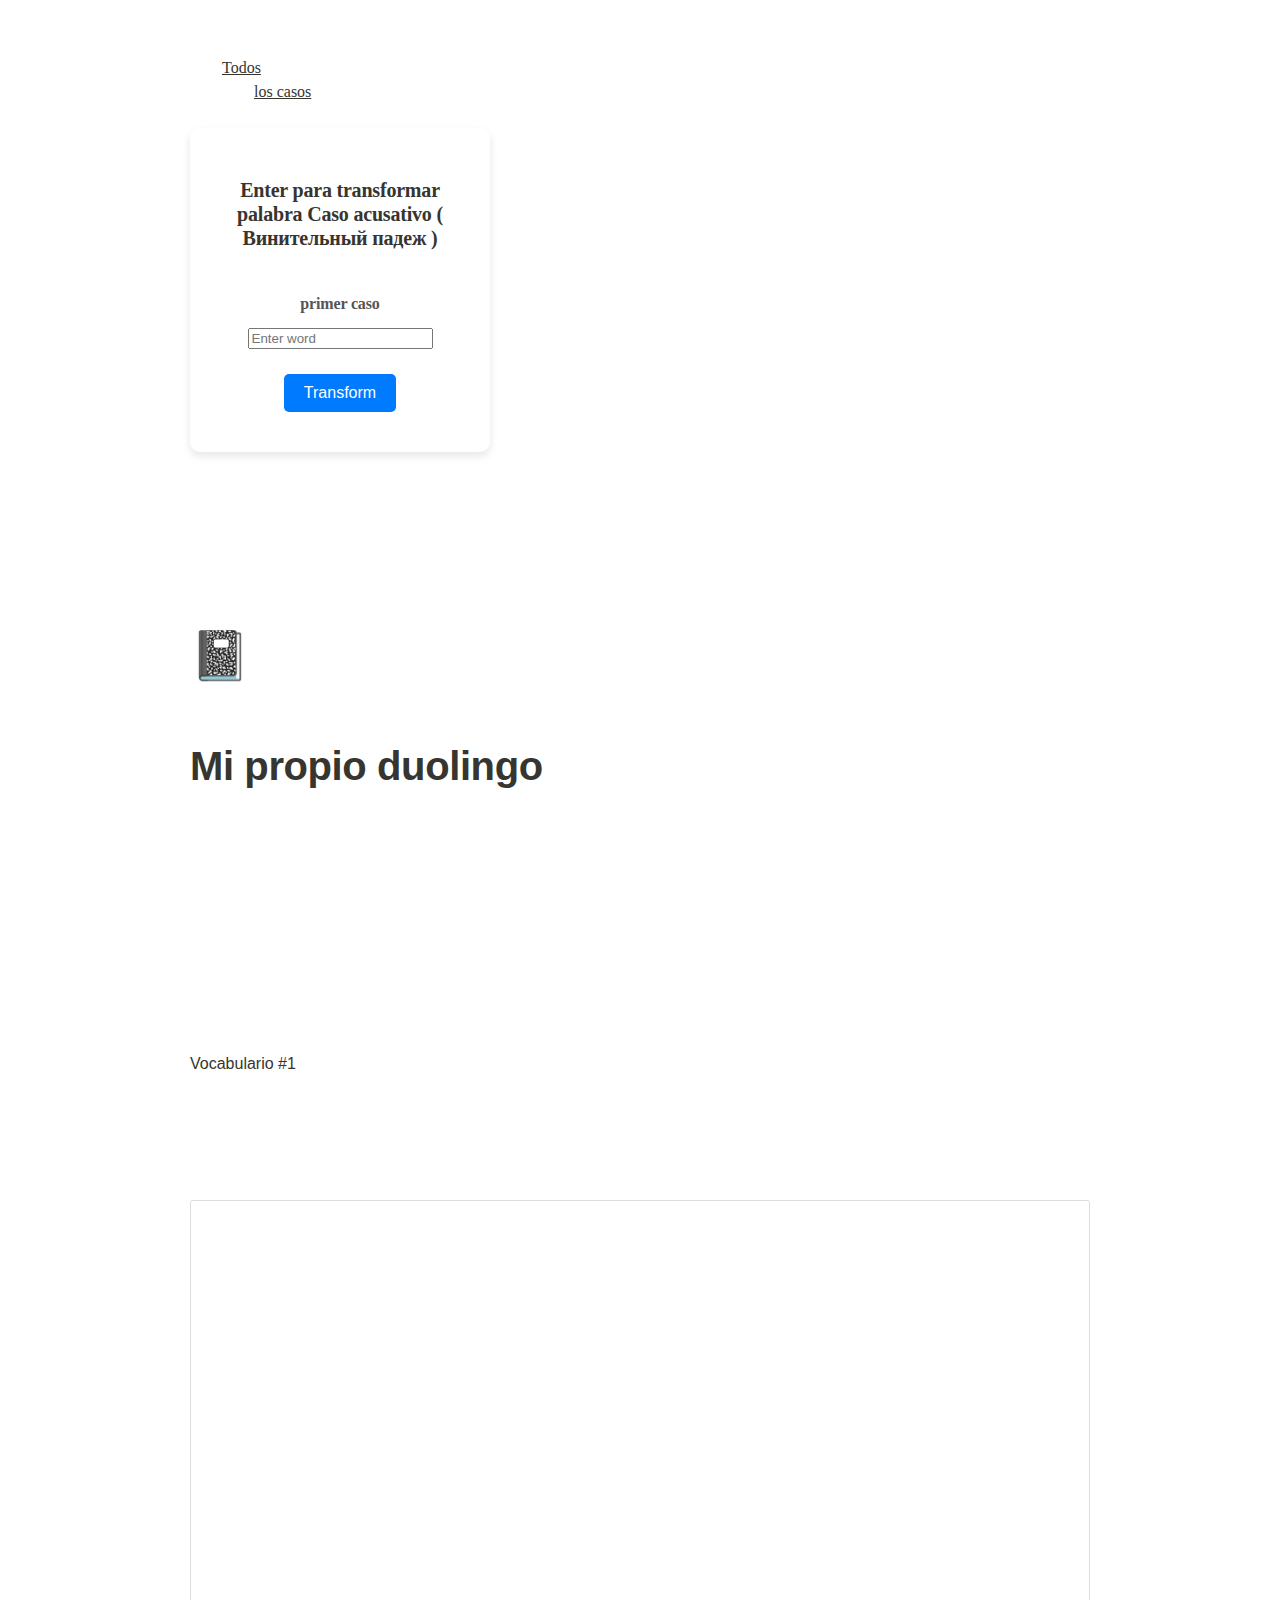
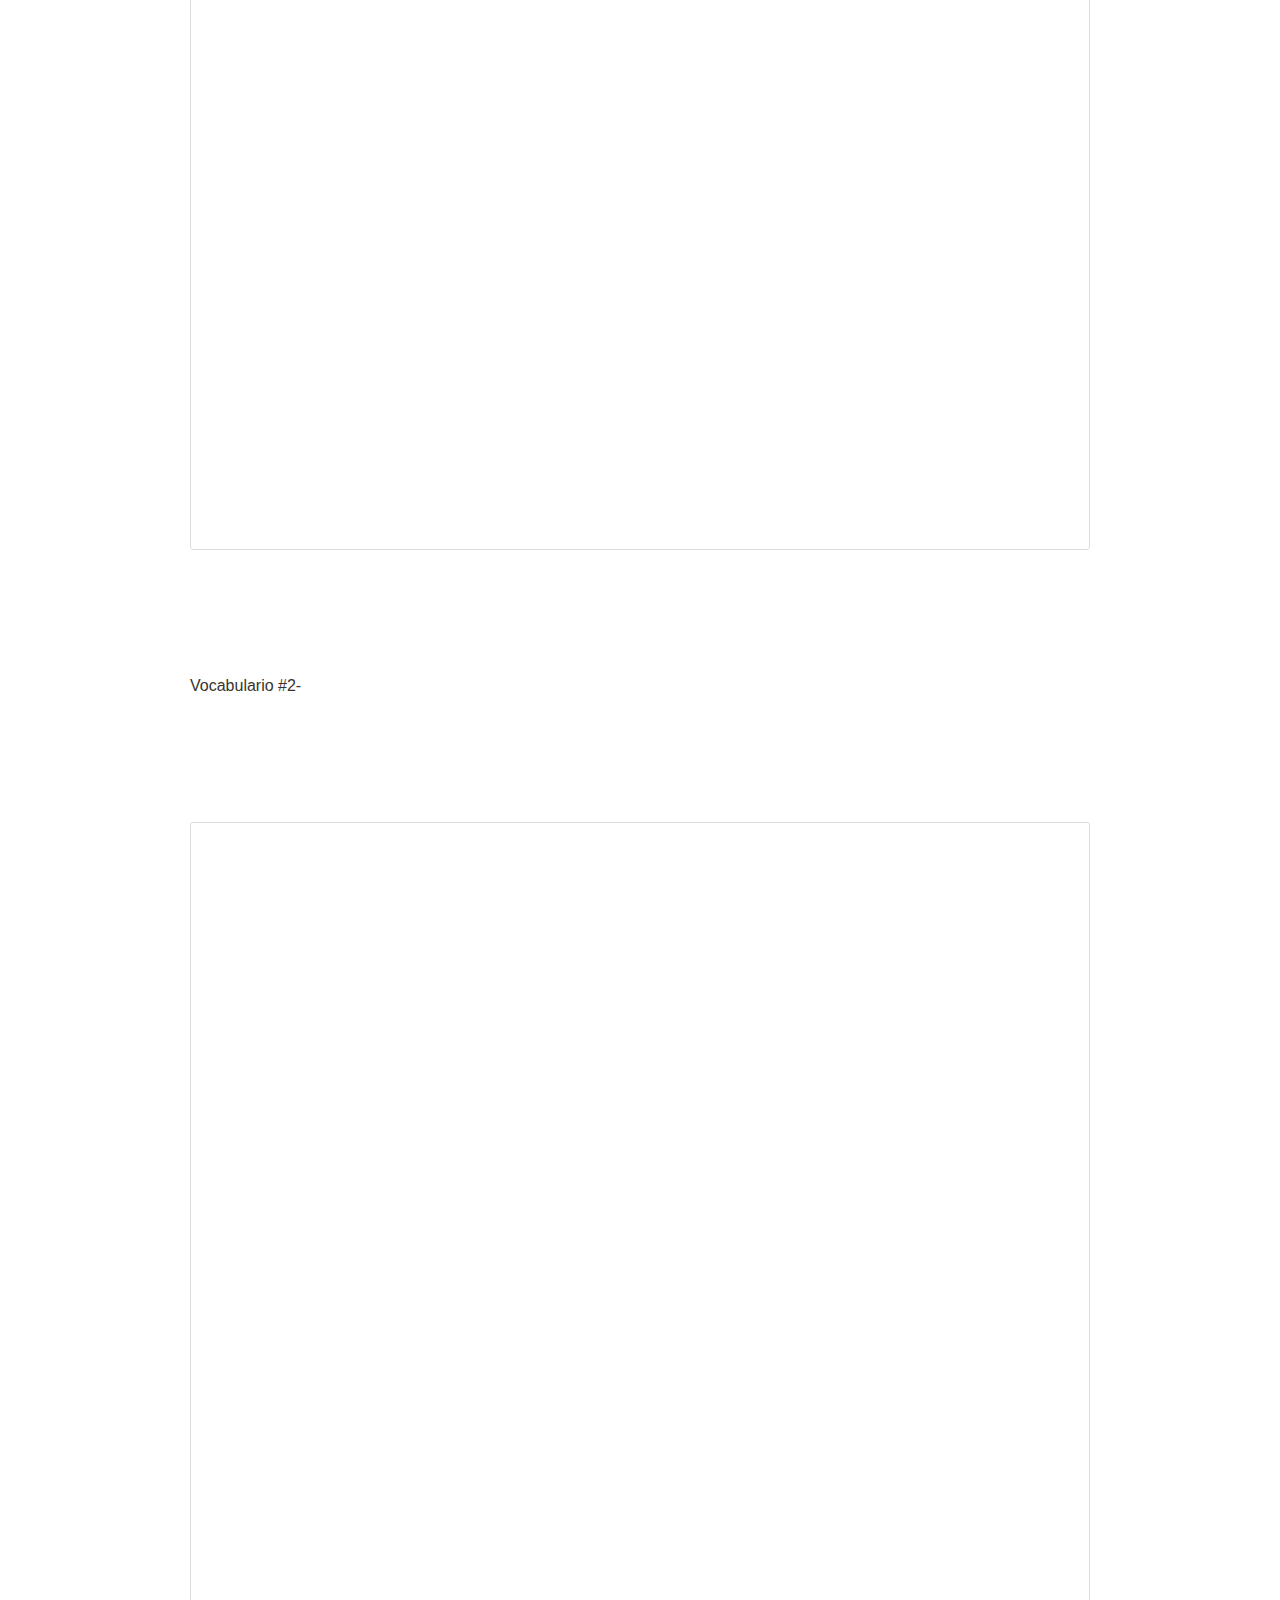
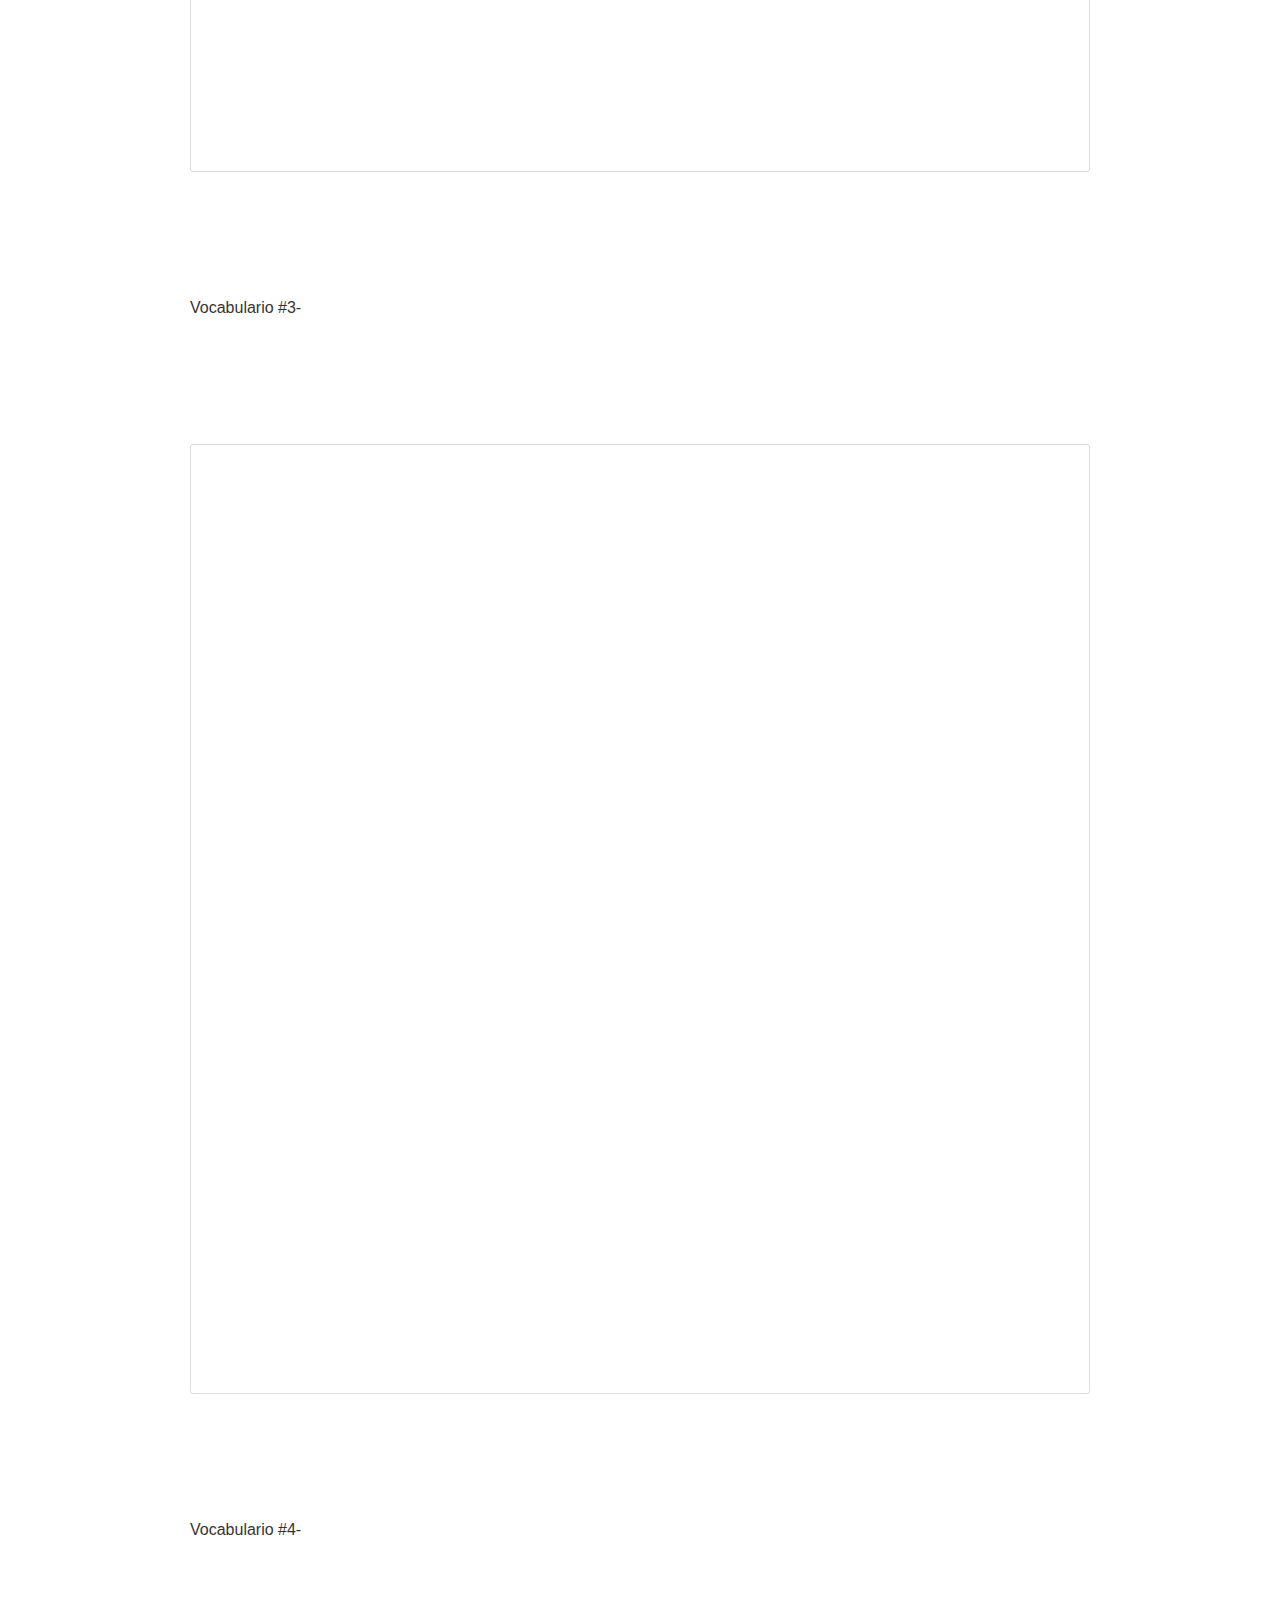
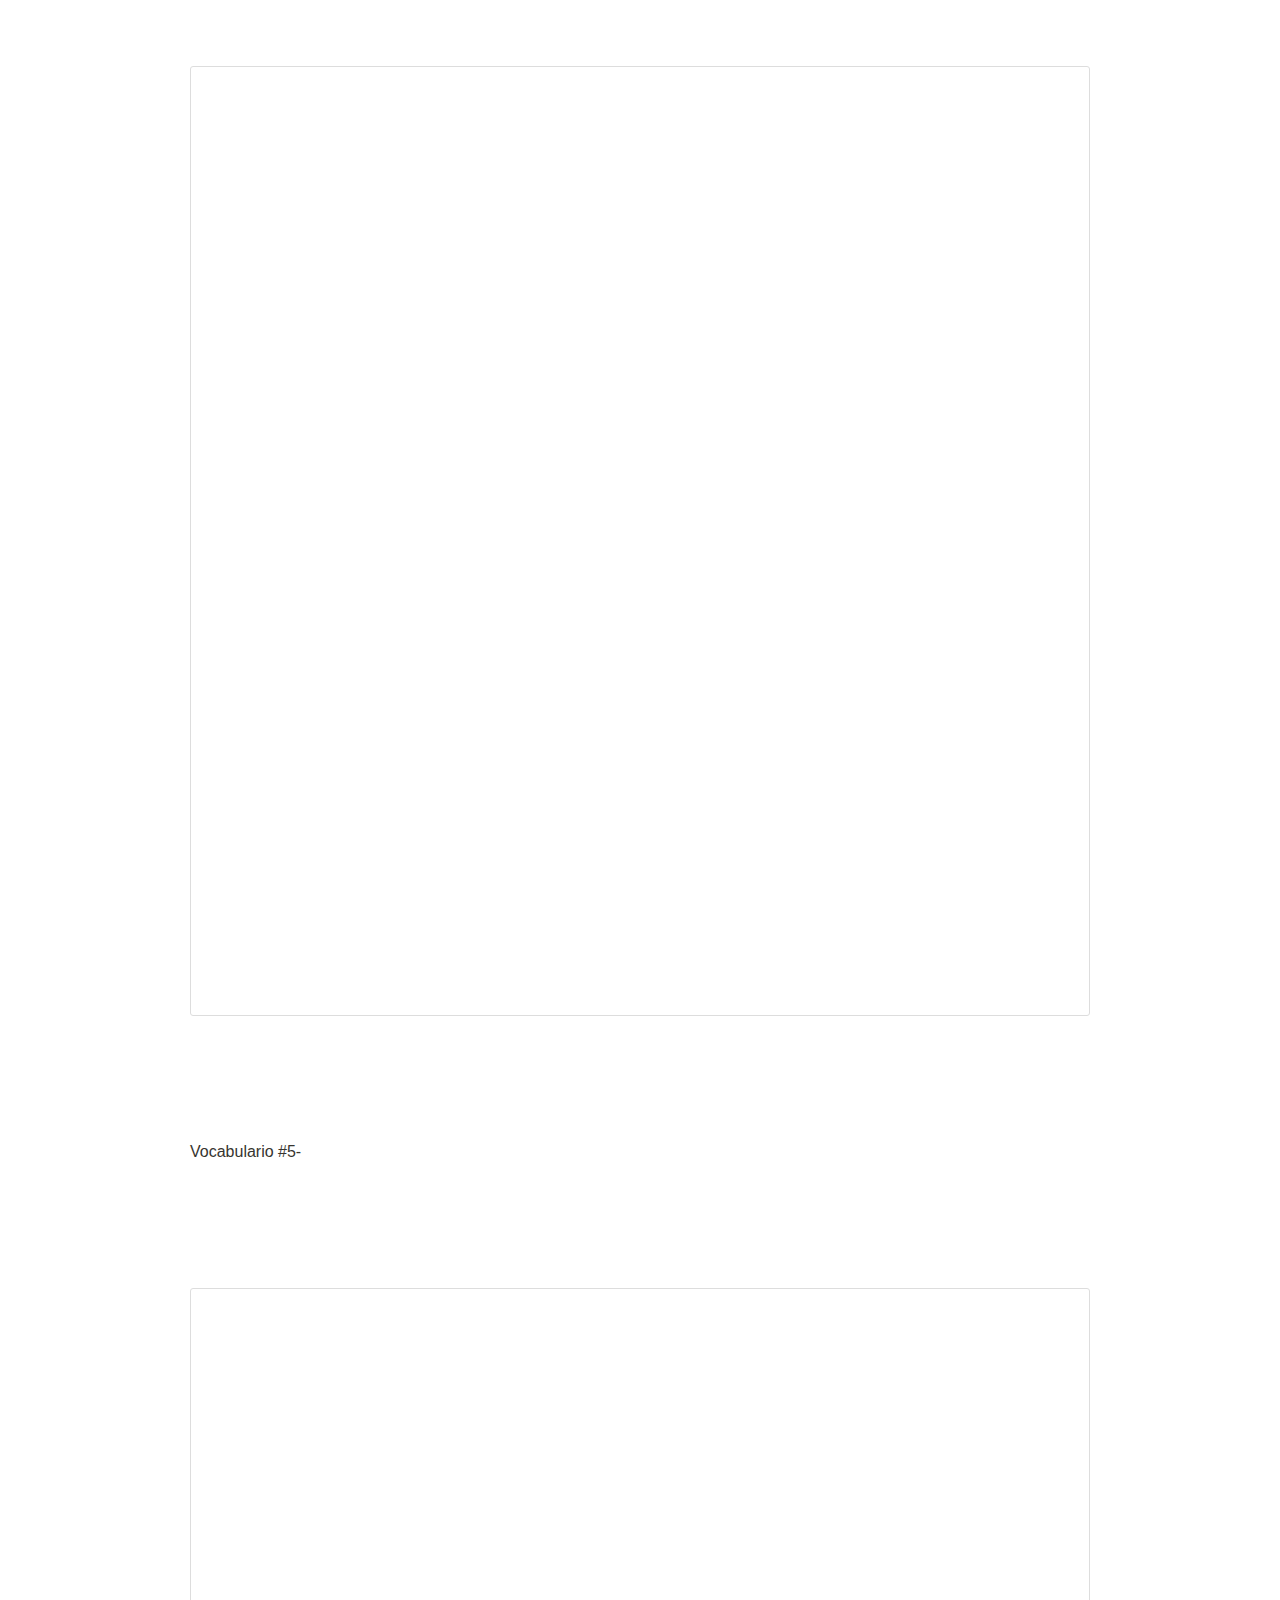
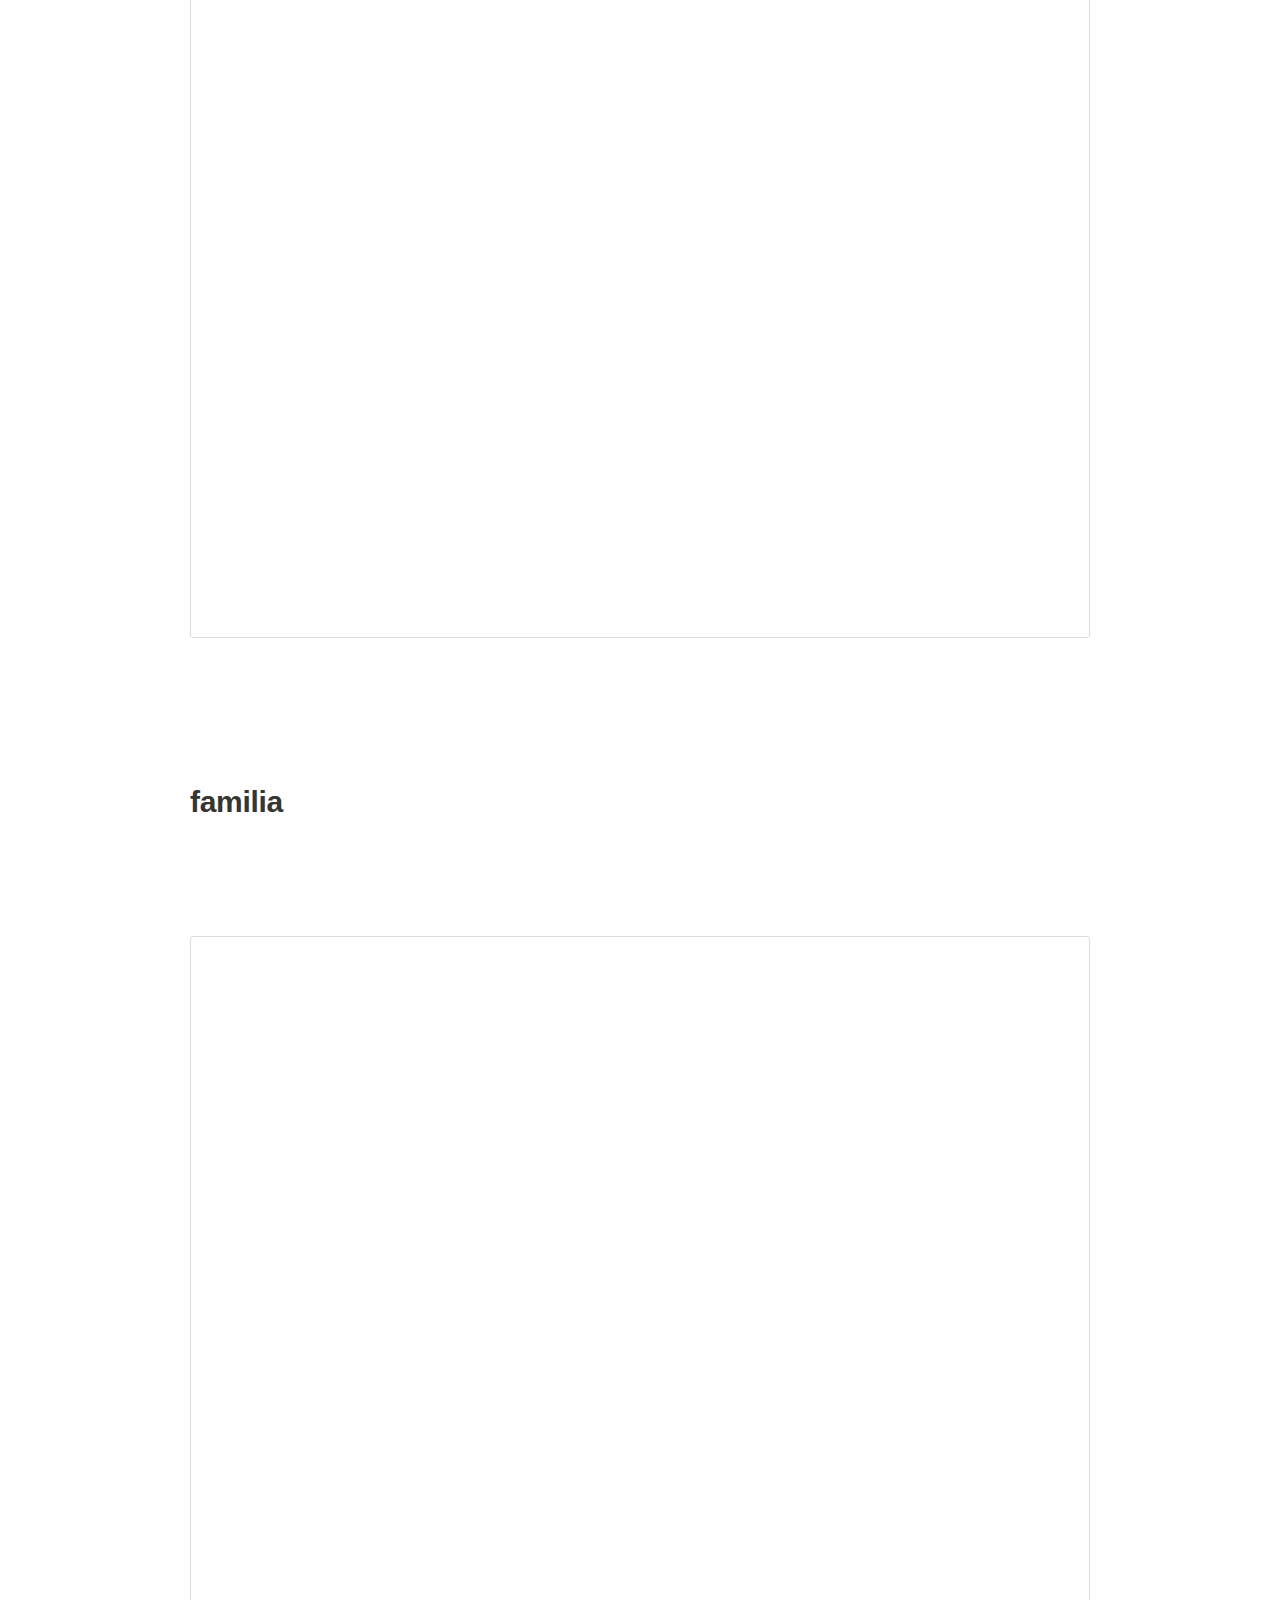
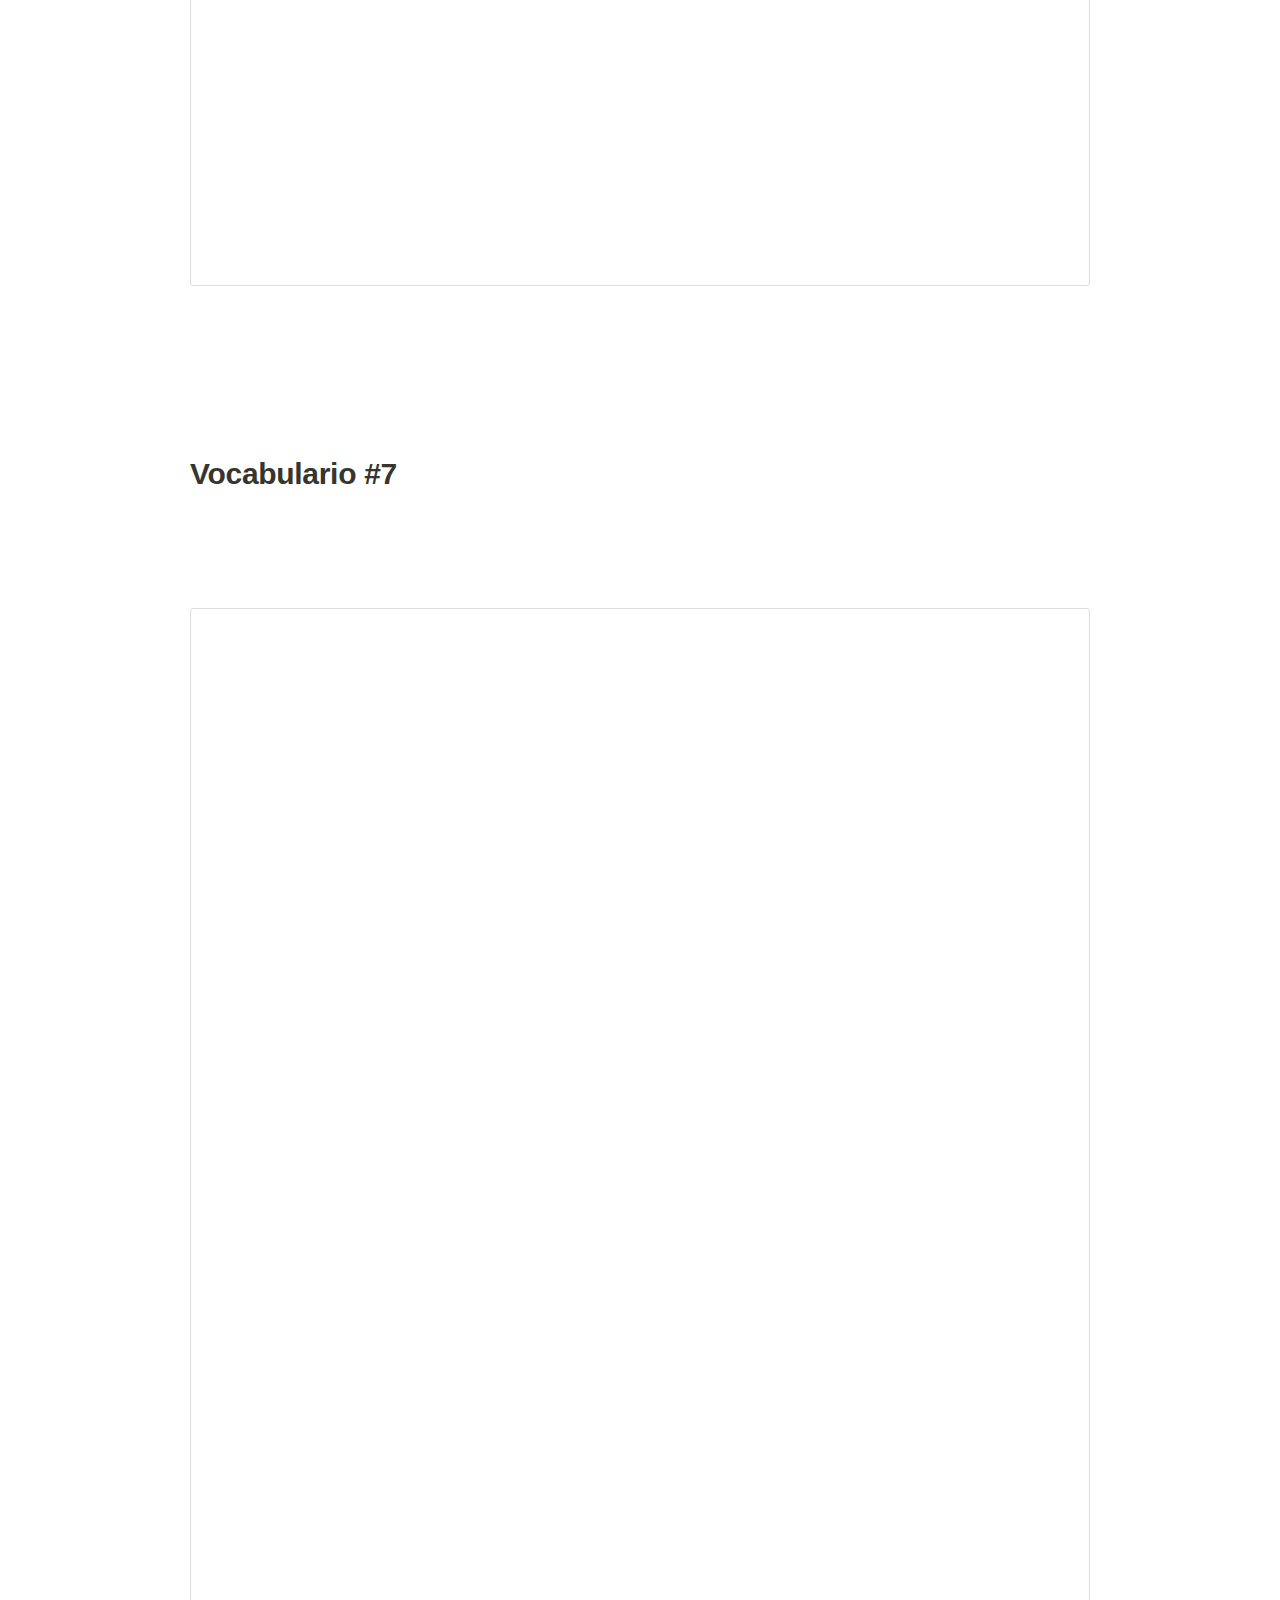
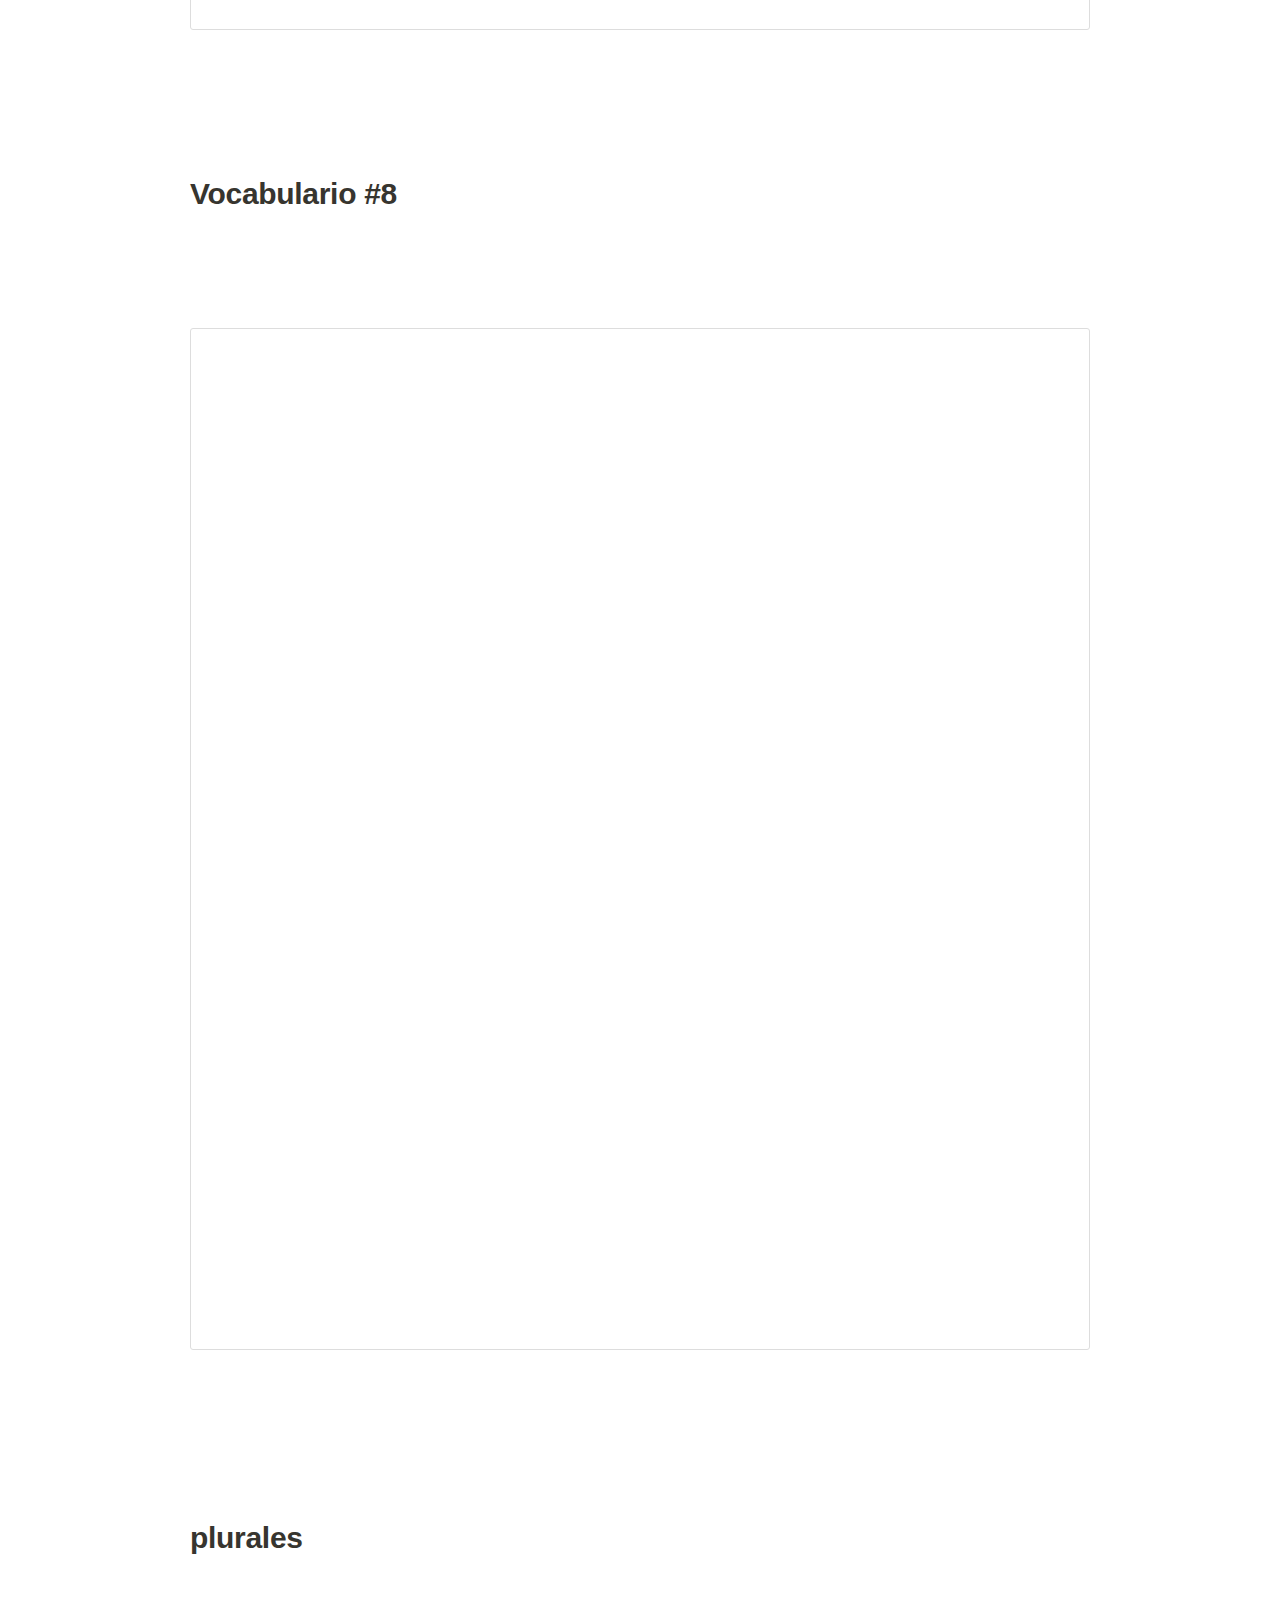
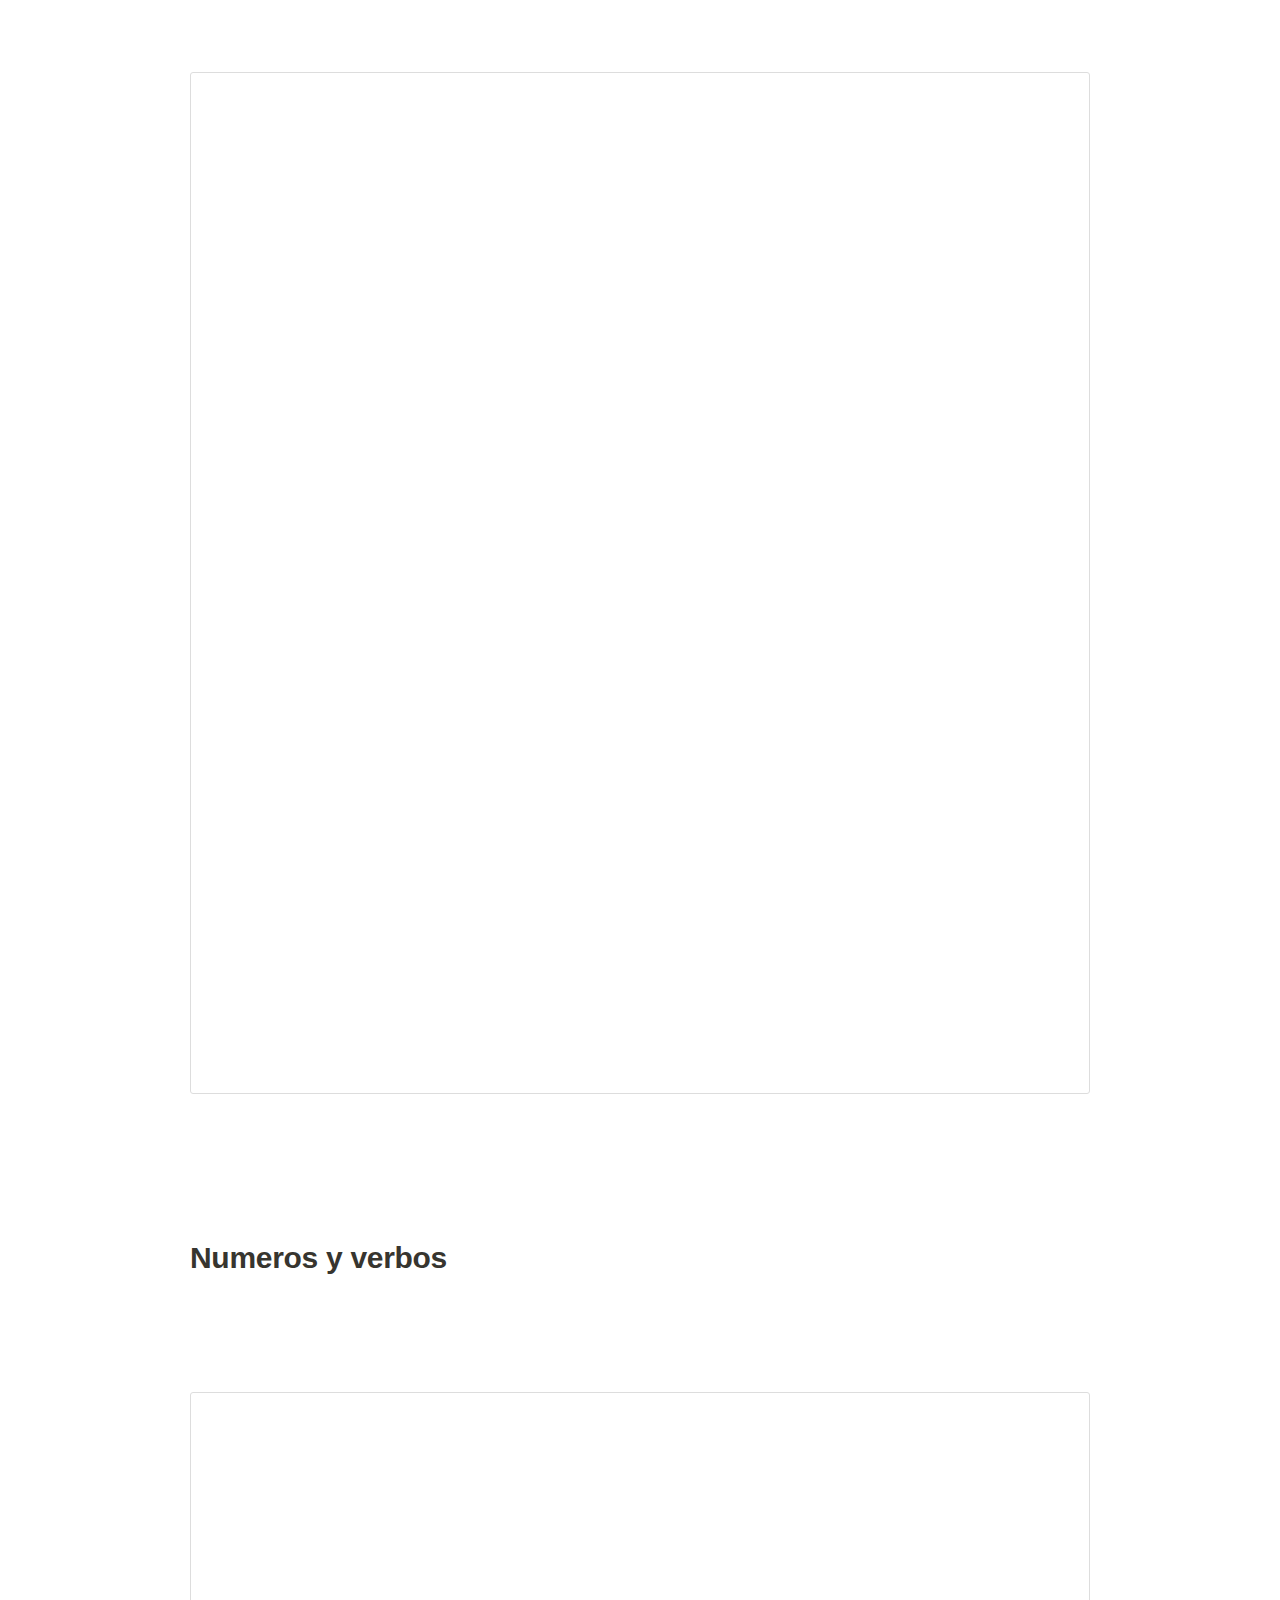
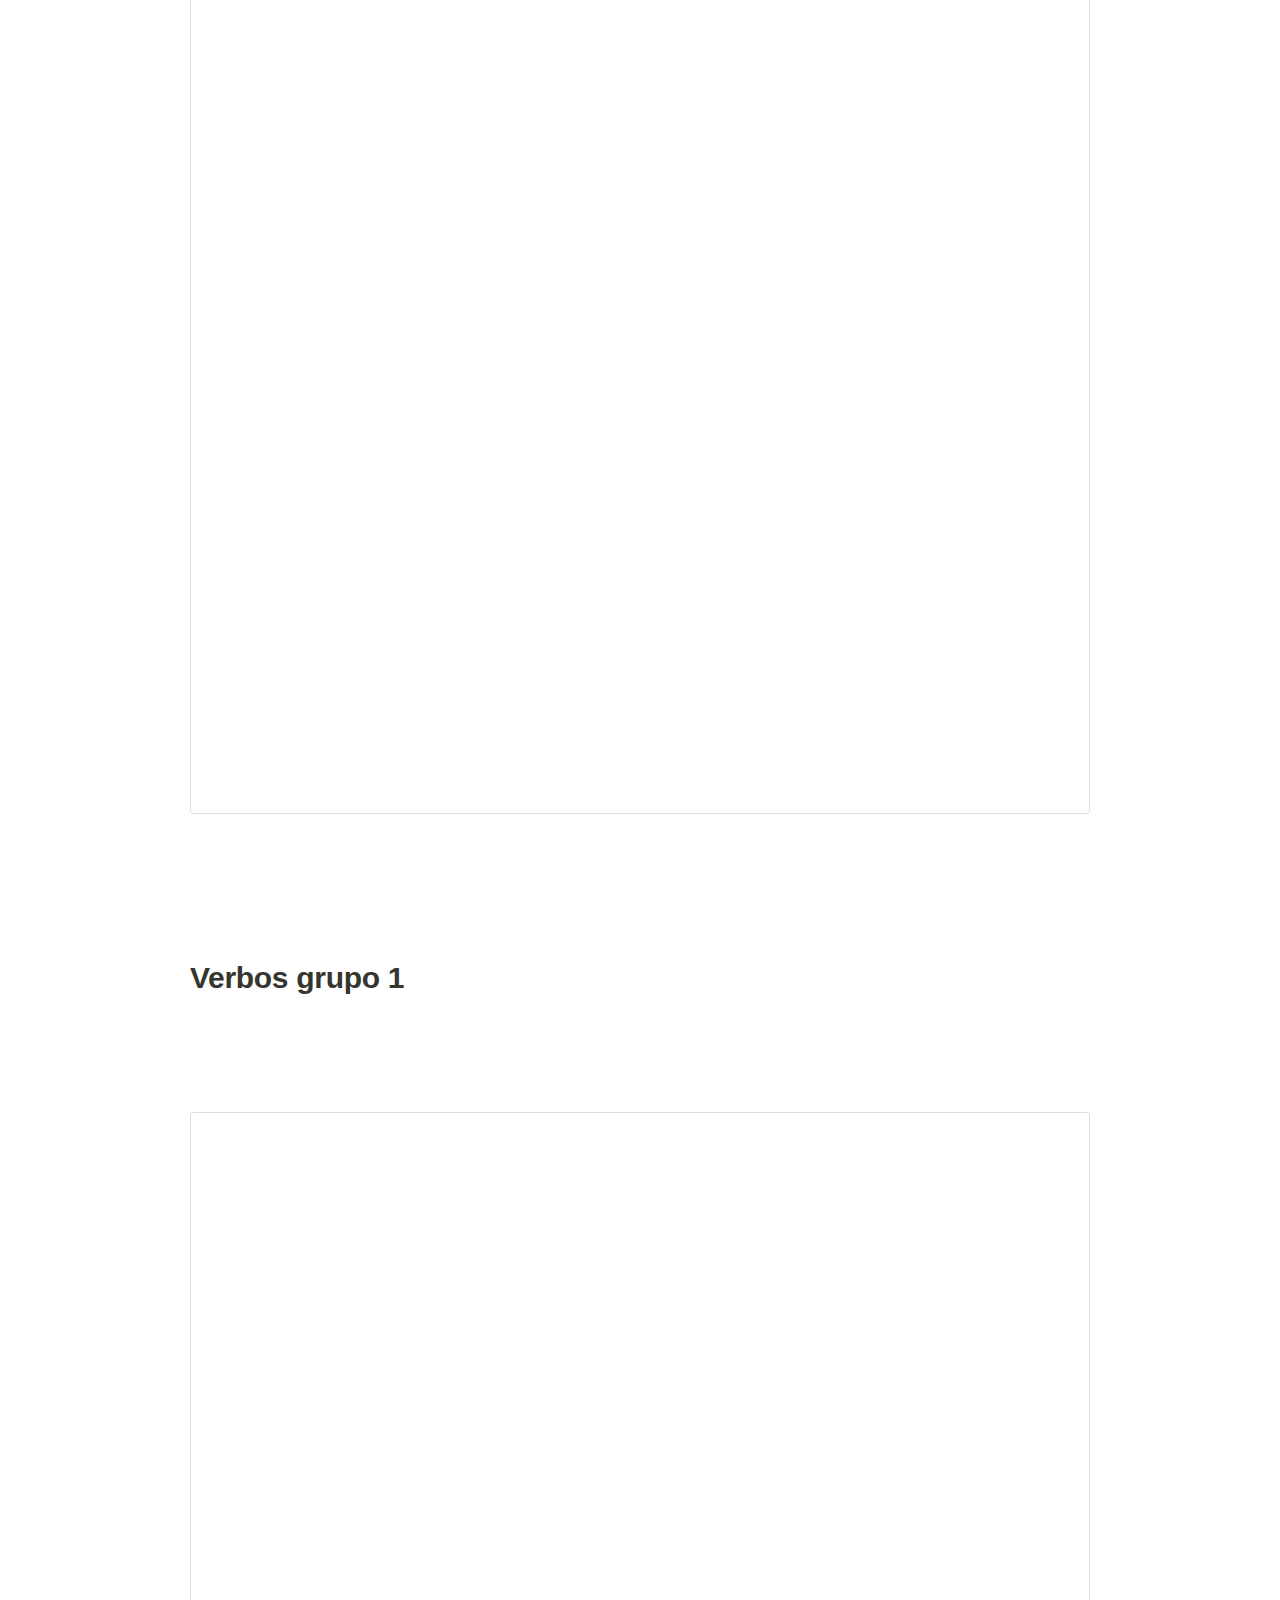
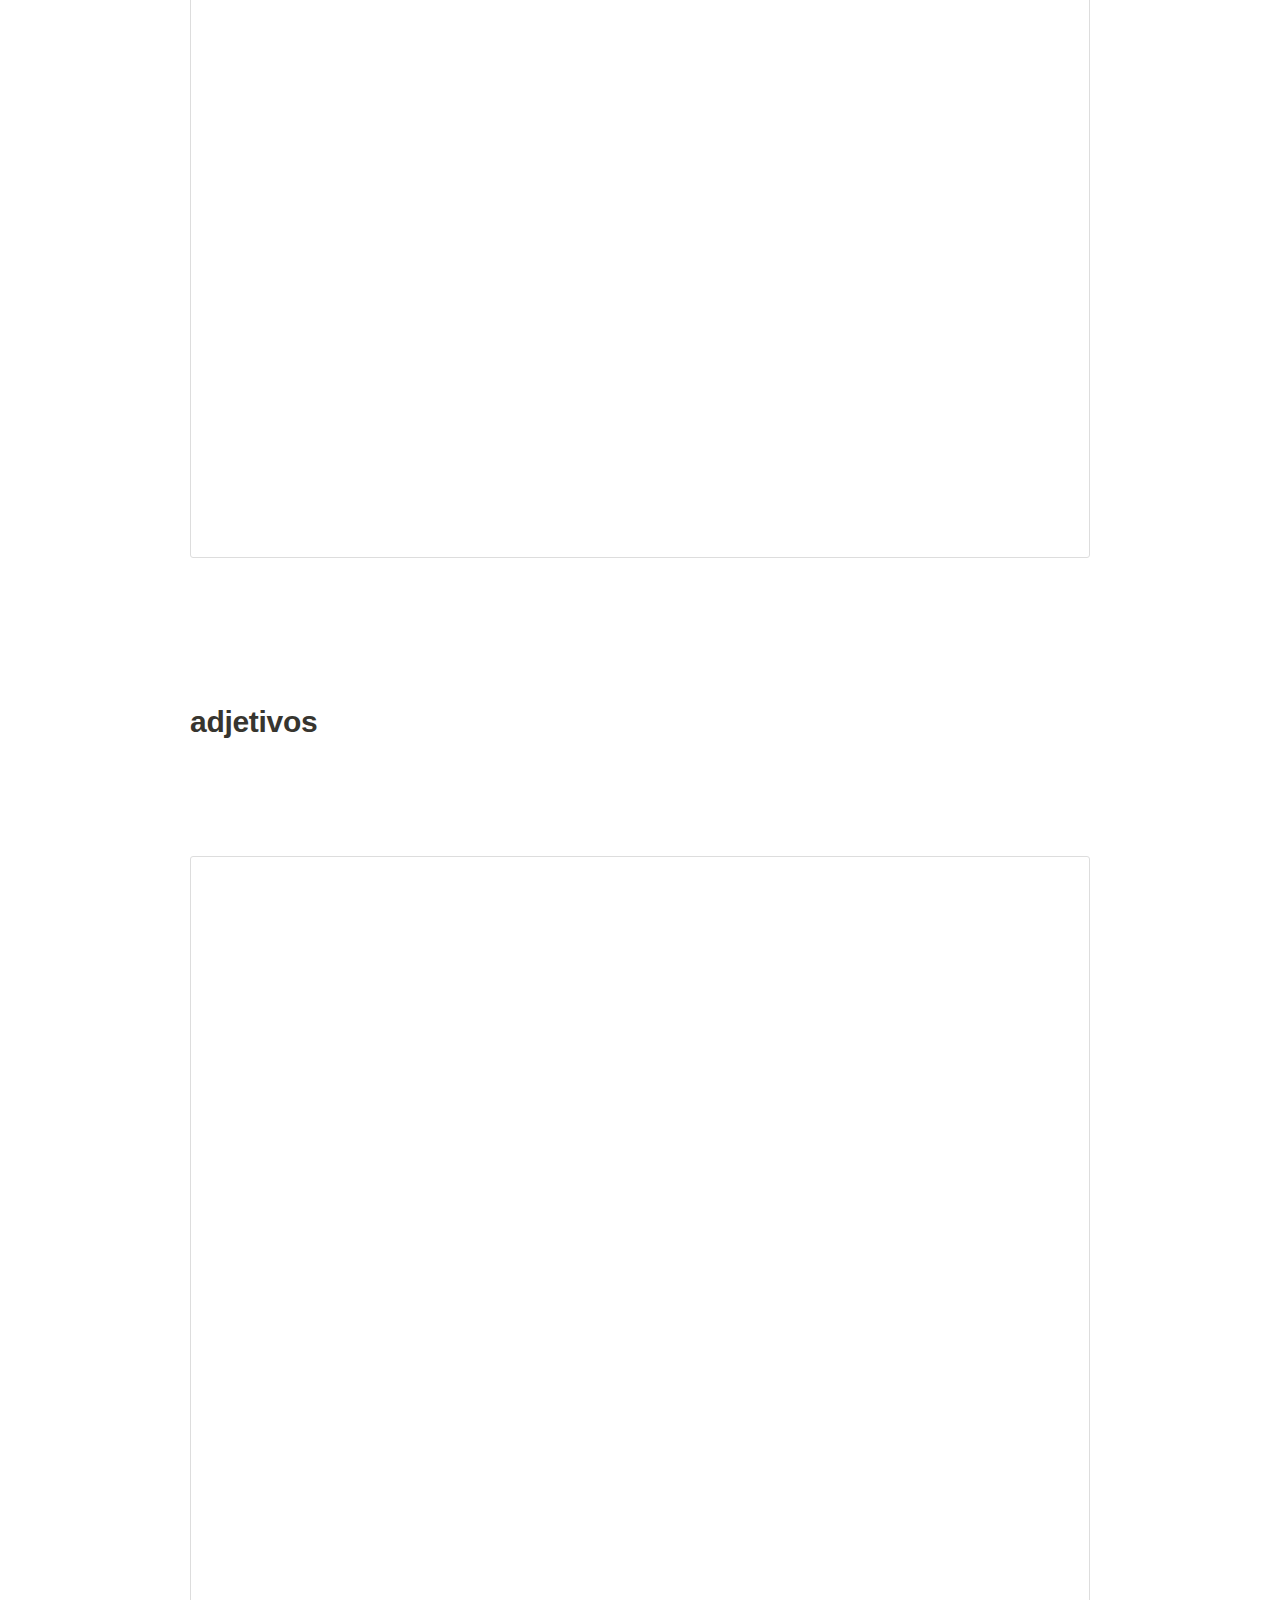
<file: index.html>
<html>

<head>
	<meta http-equiv="Content-Type" content="text/html; charset=utf-8" />
	<title>Mi propio duolingo</title>

	<style>
		/* cspell:disable-file */
		/* webkit printing magic: print all background colors */
		html {
			-webkit-print-color-adjust: exact;
		}

		* {
			box-sizing: border-box;
			-webkit-print-color-adjust: exact;
		}

		html,
		body {
			margin: 0;
			padding: 0;
		}

		@media only screen {
			body {
				margin: 2em auto;
				max-width: 900px;
				color: rgb(55, 53, 47);
			}
		}

		body {
			line-height: 1.5;
			white-space: pre-wrap;
		}

		a,
		a.visited {
			color: inherit;
			text-decoration: underline;
		}

		.pdf-relative-link-path {
			font-size: 80%;
			color: #444;
		}

		h1,
		h2,
		h3 {
			letter-spacing: -0.01em;
			line-height: 1.2;
			font-weight: 600;
			margin-bottom: 0;
		}

		.page-title {
			font-size: 2.5rem;
			font-weight: 700;
			margin-top: 0;
			margin-bottom: 0.75em;
		}

		h1 {
			font-size: 1.875rem;
			margin-top: 1.875rem;
		}

		h2 {
			font-size: 1.5rem;
			margin-top: 1.5rem;
		}

		h3 {
			font-size: 1.25rem;
			margin-top: 1.25rem;
		}

		.source {
			border: 1px solid #ddd;
			border-radius: 3px;
			padding: 1.5em;
			word-break: break-all;
		}

		.callout {
			border-radius: 3px;
			padding: 1rem;
		}

		figure {
			margin: 1.25em 0;
			page-break-inside: avoid;
		}

		figcaption {
			opacity: 0.5;
			font-size: 85%;
			margin-top: 0.5em;
		}

		mark {
			background-color: transparent;
		}

		.indented {
			padding-left: 1.5em;
		}

		hr {
			background: transparent;
			display: block;
			width: 100%;
			height: 1px;
			visibility: visible;
			border: none;
			border-bottom: 1px solid rgba(55, 53, 47, 0.09);
		}

		img {
			max-width: 100%;
		}

		@media only print {
			img {
				max-height: 100vh;
				object-fit: contain;
			}
		}

		@page {
			margin: 1in;
		}

		.collection-content {
			font-size: 0.875rem;
		}

		.column-list {
			display: flex;
			justify-content: space-between;
		}

		.column {
			padding: 0 1em;
		}

		.column:first-child {
			padding-left: 0;
		}

		.column:last-child {
			padding-right: 0;
		}

		.table_of_contents-item {
			display: block;
			font-size: 0.875rem;
			line-height: 1.3;
			padding: 0.125rem;
		}

		.table_of_contents-indent-1 {
			margin-left: 1.5rem;
		}

		.table_of_contents-indent-2 {
			margin-left: 3rem;
		}

		.table_of_contents-indent-3 {
			margin-left: 4.5rem;
		}

		.table_of_contents-link {
			text-decoration: none;
			opacity: 0.7;
			border-bottom: 1px solid rgba(55, 53, 47, 0.18);
		}

		table,
		th,
		td {
			border: 1px solid rgba(55, 53, 47, 0.09);
			border-collapse: collapse;
		}

		table {
			border-left: none;
			border-right: none;
		}

		th,
		td {
			font-weight: normal;
			padding: 0.25em 0.5em;
			line-height: 1.5;
			min-height: 1.5em;
			text-align: left;
		}

		th {
			color: rgba(55, 53, 47, 0.6);
		}

		ol,
		ul {
			margin: 0;
			margin-block-start: 0.6em;
			margin-block-end: 0.6em;
		}

		li>ol:first-child,
		li>ul:first-child {
			margin-block-start: 0.6em;
		}

		ul>li {
			list-style: disc;
		}

		ul.to-do-list {
			padding-inline-start: 0;
		}

		ul.to-do-list>li {
			list-style: none;
		}

		.to-do-children-checked {
			text-decoration: line-through;
			opacity: 0.375;
		}

		ul.toggle>li {
			list-style: none;
		}

		ul {
			padding-inline-start: 1.7em;
		}

		ul>li {
			padding-left: 0.1em;
		}

		ol {
			padding-inline-start: 1.6em;
		}

		ol>li {
			padding-left: 0.2em;
		}

		.mono ol {
			padding-inline-start: 2em;
		}

		.mono ol>li {
			text-indent: -0.4em;
		}

		.toggle {
			padding-inline-start: 0em;
			list-style-type: none;
		}

		/* Indent toggle children */
		.toggle>li>details {
			padding-left: 1.7em;
		}

		.toggle>li>details>summary {
			margin-left: -1.1em;
		}

		.selected-value {
			display: inline-block;
			padding: 0 0.5em;
			background: rgba(206, 205, 202, 0.5);
			border-radius: 3px;
			margin-right: 0.5em;
			margin-top: 0.3em;
			margin-bottom: 0.3em;
			white-space: nowrap;
		}

		.collection-title {
			display: inline-block;
			margin-right: 1em;
		}

		.page-description {
			margin-bottom: 2em;
		}

		.simple-table {
			margin-top: 1em;
			font-size: 0.875rem;
			empty-cells: show;
		}

		.simple-table td {
			height: 29px;
			min-width: 120px;
		}

		.simple-table th {
			height: 29px;
			min-width: 120px;
		}

		.simple-table-header-color {
			background: rgb(247, 246, 243);
			color: black;
		}

		.simple-table-header {
			font-weight: 500;
		}

		time {
			opacity: 0.5;
		}

		.icon {
			display: inline-block;
			max-width: 1.2em;
			max-height: 1.2em;
			text-decoration: none;
			vertical-align: text-bottom;
			margin-right: 0.5em;
		}

		img.icon {
			border-radius: 3px;
		}

		.user-icon {
			width: 1.5em;
			height: 1.5em;
			border-radius: 100%;
			margin-right: 0.5rem;
		}

		.user-icon-inner {
			font-size: 0.8em;
		}

		.text-icon {
			border: 1px solid #000;
			text-align: center;
		}

		.page-cover-image {
			display: block;
			object-fit: cover;
			width: 100%;
			max-height: 30vh;
		}

		.page-header-icon {
			font-size: 3rem;
			margin-bottom: 1rem;
		}

		.page-header-icon-with-cover {
			margin-top: -0.72em;
			margin-left: 0.07em;
		}

		.page-header-icon img {
			border-radius: 3px;
		}

		.link-to-page {
			margin: 1em 0;
			padding: 0;
			border: none;
			font-weight: 500;
		}

		p>.user {
			opacity: 0.5;
		}

		td>.user,
		td>time {
			white-space: nowrap;
		}

		input[type="checkbox"] {
			transform: scale(1.5);
			margin-right: 0.6em;
			vertical-align: middle;
		}

		p {
			margin-top: 0.5em;
			margin-bottom: 0.5em;
		}

		.image {
			border: none;
			margin: 1.5em 0;
			padding: 0;
			border-radius: 0;
			text-align: center;
		}

		.code,
		code {
			background: rgba(135, 131, 120, 0.15);
			border-radius: 3px;
			padding: 0.2em 0.4em;
			border-radius: 3px;
			font-size: 85%;
			tab-size: 2;
		}

		code {
			color: #eb5757;
		}

		.code {
			padding: 1.5em 1em;
		}

		.code-wrap {
			white-space: pre-wrap;
			word-break: break-all;
		}

		.code>code {
			background: none;
			padding: 0;
			font-size: 100%;
			color: inherit;
		}

		blockquote {
			font-size: 1.25em;
			margin: 1em 0;
			padding-left: 1em;
			border-left: 3px solid rgb(55, 53, 47);
		}

		.bookmark {
			text-decoration: none;
			max-height: 8em;
			padding: 0;
			display: flex;
			width: 100%;
			align-items: stretch;
		}

		.bookmark-title {
			font-size: 0.85em;
			overflow: hidden;
			text-overflow: ellipsis;
			height: 1.75em;
			white-space: nowrap;
		}

		.bookmark-text {
			display: flex;
			flex-direction: column;
		}

		.bookmark-info {
			flex: 4 1 180px;
			padding: 12px 14px 14px;
			display: flex;
			flex-direction: column;
			justify-content: space-between;
		}

		.bookmark-image {
			width: 33%;
			flex: 1 1 180px;
			display: block;
			position: relative;
			object-fit: cover;
			border-radius: 1px;
		}

		.bookmark-description {
			color: rgba(55, 53, 47, 0.6);
			font-size: 0.75em;
			overflow: hidden;
			max-height: 4.5em;
			word-break: break-word;
		}

		.bookmark-href {
			font-size: 0.75em;
			margin-top: 0.25em;
		}

		.sans {
			font-family: ui-sans-serif, -apple-system, BlinkMacSystemFont, "Segoe UI", Helvetica, "Apple Color Emoji", Arial, sans-serif, "Segoe UI Emoji", "Segoe UI Symbol";
		}

		.code {
			font-family: "SFMono-Regular", Menlo, Consolas, "PT Mono", "Liberation Mono", Courier, monospace;
		}

		.serif {
			font-family: Lyon-Text, Georgia, ui-serif, serif;
		}

		.mono {
			font-family: iawriter-mono, Nitti, Menlo, Courier, monospace;
		}

		.pdf .sans {
			font-family: Inter, ui-sans-serif, -apple-system, BlinkMacSystemFont, "Segoe UI", Helvetica, "Apple Color Emoji", Arial, sans-serif, "Segoe UI Emoji", "Segoe UI Symbol", 'Twemoji', 'Noto Color Emoji', 'Noto Sans CJK JP';
		}

		.pdf:lang(zh-CN) .sans {
			font-family: Inter, ui-sans-serif, -apple-system, BlinkMacSystemFont, "Segoe UI", Helvetica, "Apple Color Emoji", Arial, sans-serif, "Segoe UI Emoji", "Segoe UI Symbol", 'Twemoji', 'Noto Color Emoji', 'Noto Sans CJK SC';
		}

		.pdf:lang(zh-TW) .sans {
			font-family: Inter, ui-sans-serif, -apple-system, BlinkMacSystemFont, "Segoe UI", Helvetica, "Apple Color Emoji", Arial, sans-serif, "Segoe UI Emoji", "Segoe UI Symbol", 'Twemoji', 'Noto Color Emoji', 'Noto Sans CJK TC';
		}

		.pdf:lang(ko-KR) .sans {
			font-family: Inter, ui-sans-serif, -apple-system, BlinkMacSystemFont, "Segoe UI", Helvetica, "Apple Color Emoji", Arial, sans-serif, "Segoe UI Emoji", "Segoe UI Symbol", 'Twemoji', 'Noto Color Emoji', 'Noto Sans CJK KR';
		}

		.pdf .code {
			font-family: Source Code Pro, "SFMono-Regular", Menlo, Consolas, "PT Mono", "Liberation Mono", Courier, monospace, 'Twemoji', 'Noto Color Emoji', 'Noto Sans Mono CJK JP';
		}

		.pdf:lang(zh-CN) .code {
			font-family: Source Code Pro, "SFMono-Regular", Menlo, Consolas, "PT Mono", "Liberation Mono", Courier, monospace, 'Twemoji', 'Noto Color Emoji', 'Noto Sans Mono CJK SC';
		}

		.pdf:lang(zh-TW) .code {
			font-family: Source Code Pro, "SFMono-Regular", Menlo, Consolas, "PT Mono", "Liberation Mono", Courier, monospace, 'Twemoji', 'Noto Color Emoji', 'Noto Sans Mono CJK TC';
		}

		.pdf:lang(ko-KR) .code {
			font-family: Source Code Pro, "SFMono-Regular", Menlo, Consolas, "PT Mono", "Liberation Mono", Courier, monospace, 'Twemoji', 'Noto Color Emoji', 'Noto Sans Mono CJK KR';
		}

		.pdf .serif {
			font-family: PT Serif, Lyon-Text, Georgia, ui-serif, serif, 'Twemoji', 'Noto Color Emoji', 'Noto Serif CJK JP';
		}

		.pdf:lang(zh-CN) .serif {
			font-family: PT Serif, Lyon-Text, Georgia, ui-serif, serif, 'Twemoji', 'Noto Color Emoji', 'Noto Serif CJK SC';
		}

		.pdf:lang(zh-TW) .serif {
			font-family: PT Serif, Lyon-Text, Georgia, ui-serif, serif, 'Twemoji', 'Noto Color Emoji', 'Noto Serif CJK TC';
		}

		.pdf:lang(ko-KR) .serif {
			font-family: PT Serif, Lyon-Text, Georgia, ui-serif, serif, 'Twemoji', 'Noto Color Emoji', 'Noto Serif CJK KR';
		}

		.pdf .mono {
			font-family: PT Mono, iawriter-mono, Nitti, Menlo, Courier, monospace, 'Twemoji', 'Noto Color Emoji', 'Noto Sans Mono CJK JP';
		}

		.pdf:lang(zh-CN) .mono {
			font-family: PT Mono, iawriter-mono, Nitti, Menlo, Courier, monospace, 'Twemoji', 'Noto Color Emoji', 'Noto Sans Mono CJK SC';
		}

		.pdf:lang(zh-TW) .mono {
			font-family: PT Mono, iawriter-mono, Nitti, Menlo, Courier, monospace, 'Twemoji', 'Noto Color Emoji', 'Noto Sans Mono CJK TC';
		}

		.pdf:lang(ko-KR) .mono {
			font-family: PT Mono, iawriter-mono, Nitti, Menlo, Courier, monospace, 'Twemoji', 'Noto Color Emoji', 'Noto Sans Mono CJK KR';
		}

		.highlight-default {
			color: rgba(55, 53, 47, 1);
		}

		.highlight-gray {
			color: rgba(120, 119, 116, 1);
			fill: rgba(120, 119, 116, 1);
		}

		.highlight-brown {
			color: rgba(159, 107, 83, 1);
			fill: rgba(159, 107, 83, 1);
		}

		.highlight-orange {
			color: rgba(217, 115, 13, 1);
			fill: rgba(217, 115, 13, 1);
		}

		.highlight-yellow {
			color: rgba(203, 145, 47, 1);
			fill: rgba(203, 145, 47, 1);
		}

		.highlight-teal {
			color: rgba(68, 131, 97, 1);
			fill: rgba(68, 131, 97, 1);
		}

		.highlight-blue {
			color: rgba(51, 126, 169, 1);
			fill: rgba(51, 126, 169, 1);
		}

		.highlight-purple {
			color: rgba(144, 101, 176, 1);
			fill: rgba(144, 101, 176, 1);
		}

		.highlight-pink {
			color: rgba(193, 76, 138, 1);
			fill: rgba(193, 76, 138, 1);
		}

		.highlight-red {
			color: rgba(212, 76, 71, 1);
			fill: rgba(212, 76, 71, 1);
		}

		.highlight-gray_background {
			background: rgba(241, 241, 239, 1);
		}

		.highlight-brown_background {
			background: rgba(244, 238, 238, 1);
		}

		.highlight-orange_background {
			background: rgba(251, 236, 221, 1);
		}

		.highlight-yellow_background {
			background: rgba(251, 243, 219, 1);
		}

		.highlight-teal_background {
			background: rgba(237, 243, 236, 1);
		}

		.highlight-blue_background {
			background: rgba(231, 243, 248, 1);
		}

		.highlight-purple_background {
			background: rgba(244, 240, 247, 0.8);
		}

		.highlight-pink_background {
			background: rgba(249, 238, 243, 0.8);
		}

		.highlight-red_background {
			background: rgba(253, 235, 236, 1);
		}

		.block-color-default {
			color: inherit;
			fill: inherit;
		}

		.block-color-gray {
			color: rgba(120, 119, 116, 1);
			fill: rgba(120, 119, 116, 1);
		}

		.block-color-brown {
			color: rgba(159, 107, 83, 1);
			fill: rgba(159, 107, 83, 1);
		}

		.block-color-orange {
			color: rgba(217, 115, 13, 1);
			fill: rgba(217, 115, 13, 1);
		}

		.block-color-yellow {
			color: rgba(203, 145, 47, 1);
			fill: rgba(203, 145, 47, 1);
		}

		.block-color-teal {
			color: rgba(68, 131, 97, 1);
			fill: rgba(68, 131, 97, 1);
		}

		.block-color-blue {
			color: rgba(51, 126, 169, 1);
			fill: rgba(51, 126, 169, 1);
		}

		.block-color-purple {
			color: rgba(144, 101, 176, 1);
			fill: rgba(144, 101, 176, 1);
		}

		.block-color-pink {
			color: rgba(193, 76, 138, 1);
			fill: rgba(193, 76, 138, 1);
		}

		.block-color-red {
			color: rgba(212, 76, 71, 1);
			fill: rgba(212, 76, 71, 1);
		}

		.block-color-gray_background {
			background: rgba(241, 241, 239, 1);
		}

		.block-color-brown_background {
			background: rgba(244, 238, 238, 1);
		}

		.block-color-orange_background {
			background: rgba(251, 236, 221, 1);
		}

		.block-color-yellow_background {
			background: rgba(251, 243, 219, 1);
		}

		.block-color-teal_background {
			background: rgba(237, 243, 236, 1);
		}

		.block-color-blue_background {
			background: rgba(231, 243, 248, 1);
		}

		.block-color-purple_background {
			background: rgba(244, 240, 247, 0.8);
		}

		.block-color-pink_background {
			background: rgba(249, 238, 243, 0.8);
		}

		.block-color-red_background {
			background: rgba(253, 235, 236, 1);
		}

		.select-value-color-uiBlue {
			background-color: rgba(35, 131, 226, .07);
		}

		.select-value-color-pink {
			background-color: rgba(245, 224, 233, 1);
		}

		.select-value-color-purple {
			background-color: rgba(232, 222, 238, 1);
		}

		.select-value-color-green {
			background-color: rgba(219, 237, 219, 1);
		}

		.select-value-color-gray {
			background-color: rgba(227, 226, 224, 1);
		}

		.select-value-color-transparentGray {
			background-color: rgba(227, 226, 224, 0);
		}

		.select-value-color-translucentGray {
			background-color: rgba(255, 255, 255, 0.0375);
		}

		.select-value-color-orange {
			background-color: rgba(250, 222, 201, 1);
		}

		.select-value-color-brown {
			background-color: rgba(238, 224, 218, 1);
		}

		.select-value-color-red {
			background-color: rgba(255, 226, 221, 1);
		}

		.select-value-color-yellow {
			background-color: rgba(253, 236, 200, 1);
		}

		.select-value-color-blue {
			background-color: rgba(211, 229, 239, 1);
		}

		.select-value-color-pageGlass {
			background-color: undefined;
		}

		.select-value-color-washGlass {
			background-color: undefined;
		}

		.checkbox {
			display: inline-flex;
			vertical-align: text-bottom;
			width: 16;
			height: 16;
			background-size: 16px;
			margin-left: 2px;
			margin-right: 5px;
		}

		.checkbox-on {
			background-image: url("data:image/svg+xml;charset=UTF-8,%3Csvg%20width%3D%2216%22%20height%3D%2216%22%20viewBox%3D%220%200%2016%2016%22%20fill%3D%22none%22%20xmlns%3D%22http%3A%2F%2Fwww.w3.org%2F2000%2Fsvg%22%3E%0A%3Crect%20width%3D%2216%22%20height%3D%2216%22%20fill%3D%22%2358A9D7%22%2F%3E%0A%3Cpath%20d%3D%22M6.71429%2012.2852L14%204.9995L12.7143%203.71436L6.71429%209.71378L3.28571%206.2831L2%207.57092L6.71429%2012.2852Z%22%20fill%3D%22white%22%2F%3E%0A%3C%2Fsvg%3E");
		}

		.checkbox-off {
			background-image: url("data:image/svg+xml;charset=UTF-8,%3Csvg%20width%3D%2216%22%20height%3D%2216%22%20viewBox%3D%220%200%2016%2016%22%20fill%3D%22none%22%20xmlns%3D%22http%3A%2F%2Fwww.w3.org%2F2000%2Fsvg%22%3E%0A%3Crect%20x%3D%220.75%22%20y%3D%220.75%22%20width%3D%2214.5%22%20height%3D%2214.5%22%20fill%3D%22white%22%20stroke%3D%22%2336352F%22%20stroke-width%3D%221.5%22%2F%3E%0A%3C%2Fsvg%3E");
		}

		.container {
			background-color: #fff;
			padding: 20px;
			border-radius: 10px;
			box-shadow: 0 4px 8px rgba(0, 0, 0, 0.1);
			display: flex;
			flex-direction: column;
			align-items: center;
			width: 300px;
		}

		.container h1 {
			font-size: 20px;
			margin-bottom: 20px;
			text-align: center;
		}

		.container h2 {
			font-size: 16px;
			margin-bottom: 15px;
			text-align: center;
			color: #555;
		}

		.wordInput {
			width: 100%;
			padding: 10px;
			margin-bottom: 15px;
			border: 1px solid #ccc;
			border-radius: 5px;
		}

		.transformButton {
			padding: 10px 20px;
			border: none;
			border-radius: 5px;
			background-color: #007bff;
			color: white;
			cursor: pointer;
			font-size: 16px;
			margin-top: 25px;
		}

		.transformButton:hover {
			background-color: #0056b3;

		}

		.result {
			margin-top: 20px;
			text-align: center;
			font-size: 14px;
			color: #333;
		}
	</style>
</head>

<body>
	<a
		href="https://www.online-translator.com/conjugaci%C3%B3n%20y%20declinaci%C3%B3n/ruso/%D0%BC%D1%83%D0%B7%D1%8B%D0%BA%D0%B0">Todos
		los casos</a>
	<article class="container">
		<h1>Enter para transformar palabra Caso acusativo ( Винительный падеж )</h1>
		<h2>primer caso</h2>
		<input type="text" id="wordInput" placeholder="Enter word">
		<button class="transformButton" onclick="transformWord()">Transform</button>
		<div id="result" class="result"></div>
	</article>

	<article id="c3e0069a-c57b-4f8a-b5d5-580aeb7994fd" class="page sans">
		<header>
			<div class="page-header-icon undefined"><span class="icon">📓</span></div>
			<h1 class="page-title">Mi propio duolingo</h1>
			<p class="page-description"></p>
		</header>
		<div class="page-body">
			<p id="e39a0885-94d7-4273-bddc-385cb45e2416" class="">Vocabulario #1 </p>
			<figure id="0d702481-c0a9-4bff-80dc-4ef6798aa5bc">
				<div class="source"><iframe style="max-width:100%"
						src="https://wordwall.net/embed/efdebde6e6014ddaa21833e130f53447?themeId=1&templateId=3&fontStackId=0"
						width="2500" height="900" frameborder="0" allowfullscreen></iframe></div>
			</figure>
			<p id="3f37bfd3-806c-4235-838a-319af8be3a7b" class="">Vocabulario #2- </p>
			<figure id="474d986c-daed-4db4-a626-12acdc63c4bc">
				<div class="source"><iframe style="max-width:100%"
						src="https://wordwall.net/embed/a71a7b3a69d2469cb0efa3f4666e9c37?themeId=1&templateId=3&fontStackId=0"
						width="2500" height="900" frameborder="0" allowfullscreen></iframe></div>
			</figure>
			<p id="8623df8a-199b-4eec-a220-a755710b9421" class="">Vocabulario #3- </p>
			<figure id="e04057d6-f11c-4a0f-85df-1038173c4ada">
				<div class="source"><iframe style="max-width:100%"
						src="https://wordwall.net/embed/0216acf551d4475b958050fb991c71d5?themeId=1&templateId=3&fontStackId=0"
						width="2500" height="900" frameborder="0" allowfullscreen></iframe></div>
			</figure>
			<p id="4d32cfc8-8c19-47db-8af6-c97b5d097d3b" class="">Vocabulario #4- </p>
			<figure id="5f95e71f-6012-41c9-ab90-922f87309be5">
				<div class="source"><iframe style="max-width:100%"
						src="https://wordwall.net/embed/aa7506e8db3048d7a41e428dc65627e0?themeId=1&templateId=3&fontStackId=0"
						width="2500" height="900" frameborder="0" allowfullscreen></iframe></div>
			</figure>
			<p id="f752114f-5b43-43e2-969c-dc24921e0c2d" class="">Vocabulario #5- </p>
			<figure id="7e43f764-feb6-4441-a48f-f1c951aa5e1a">
				<div class="source"><iframe style="max-width:100%"
						src="https://wordwall.net/embed/f329287ad48c4d92bed9bfd74de99584?themeId=1&templateId=3&fontStackId=0"
						width="2500" height="900" frameborder="0" allowfullscreen></iframe></div>
			</figure>
			<h1 id="a890c183-d737-4557-b4ed-1b40dfb2db51" class="">familia</h1>
			<figure id="12a86fd3-a01d-450c-b121-f0a4c6807411">
				<div class="source"><iframe style="max-width:100%"
						src="https://wordwall.net/embed/01667b029625479fac4993c47d3dc749?themeId=1&templateId=3&fontStackId=0"
						width="2500" height="900" frameborder="0" allowfullscreen></iframe></div>
			</figure>

			<h1 id="a890c183-d737-4557-b4ed-1b40dfb2db52" class="">Vocabulario #7</h1>
			<figure id="12a86fd3-a01d-450c-b121-f0a4c6807411">
				<div class="source">
					<iframe style="max-width:100%"
						src="https://wordwall.net/embed/f3c2d82c3e6c43d6a3fbb4b3087d1faa?themeId=1&templateId=3&fontStackId=0"
						width="2500" height="900" frameborder="0" allowfullscreen></iframe>
				</div>
			</figure>
			<h1 id="a890c183-d737-4557-b4ed-1b40dfb2db53" class="">Vocabulario #8</h1>
			<figure id="12a86fd3-a01d-450c-b121-f0a4c6807411">
				<div class="source">
					<iframe style="max-width:100%"
						src="https://wordwall.net/embed/e27ed7f8f4ab4306a42bb378b0c62480?themeId=1&templateId=3&fontStackId=0"
						width="2500" height="900" frameborder="0" allowfullscreen></iframe>
				</div>
			</figure>

			<h1 id="a890c183-d737-4557-b4ed-1b40dfb2db55" class="">plurales</h1>
			<figure id="12a86fd3-a01d-450c-b121-f0a4c6807411">
				<div class="source">
					<iframe style="max-width:100%"
						src="https://wordwall.net/embed/cf196cc6e7504414958870dfa40da603?themeId=1&templateId=3&fontStackId=0"
						width="2500" height="900" frameborder="0" allowfullscreen></iframe>
				</div>
			</figure>
			<h1 id="a890c183-d737-4557-b4ed-1b40dfb2db5225" class="">Numeros y verbos</h1>
			<figure id="12a86fd3-a01d-450c-b121-f0a4c6807411">
				<div class="source">
					<iframe style="max-width:100%"
						src="https://wordwall.net/embed/70746947cc024939aa85851499a3881a?themeId=1&templateId=3&fontStackId=0"
						width="2500" height="900" frameborder="0" allowfullscreen>
					</iframe>
				</div>
			</figure>
			<h1>Verbos grupo 1 </h1>
			<figure>
				<div class="source">
					<iframe style="max-width:100%"
						src="https://wordwall.net/embed/49874f8bf6b94e37ba91e089633eb0ee?themeId=1&templateId=3&fontStackId=0"
						width="2500" height="900" frameborder="0" allowfullscreen></iframe>

				</div>
			</figure>
			<h1>adjetivos </h1>
			<figure>
				<div class="source">
					<iframe style="max-width:100%" src="https://wordwall.net/embed/abdf95909ab546f2a390b0cfd48c0df7?themeId=1&templateId=3&fontStackId=0"
					width="2500" height="900" frameborder="0" allowfullscreen>
					</iframe>

				</div>
			</figure>

			<h1>comidas 1 </h1>
			<figure>
				<div class="source">
					<iframe style="max-width:100%" src="https://wordwall.net/embed/d9415b19042944a49a204a23f7a32cc9?themeId=1&templateId=3&fontStackId=0" width="2500" height="900" frameborder="0" allowfullscreen></iframe>

				</div>
			</figure>

			<h1>comidas 2 </h1>
			<figure>
				<div class="source">
					<iframe style="max-width:100%" src="https://wordwall.net/embed/37dc632d76a0406eb4ac26918760041b?themeId=1&templateId=3&fontStackId=0" width="2500" height="900" frameborder="0" allowfullscreen></iframe>
				</div>
			</figure>
		</div>
	</article><span class="sans" style="font-size:14px;padding-top:2em"></span>
	<script src="script.js"></script>
</body>
<footer>
	<h2>By manu castelnovo</h2>
	<p>Reportar bug manuel.castelnovo@yandex.com</p>
</footer>

</html>
</file>
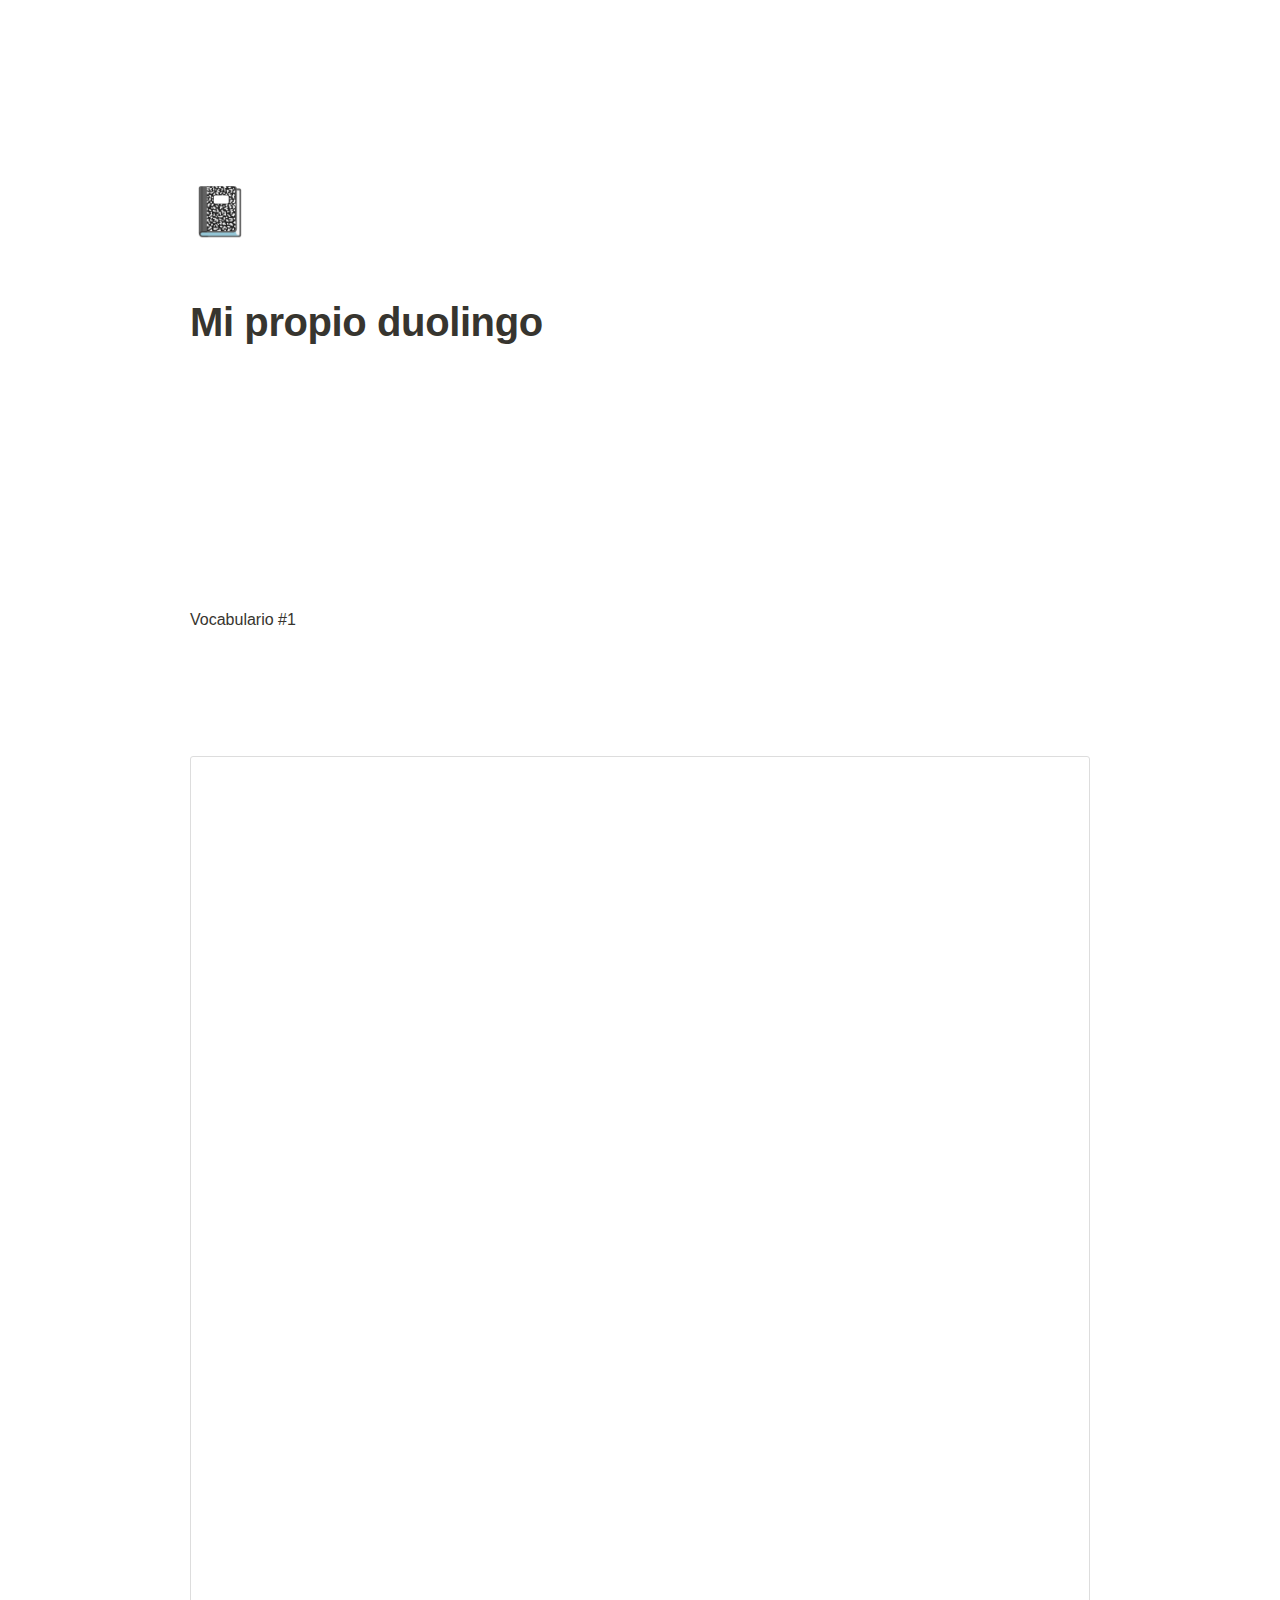
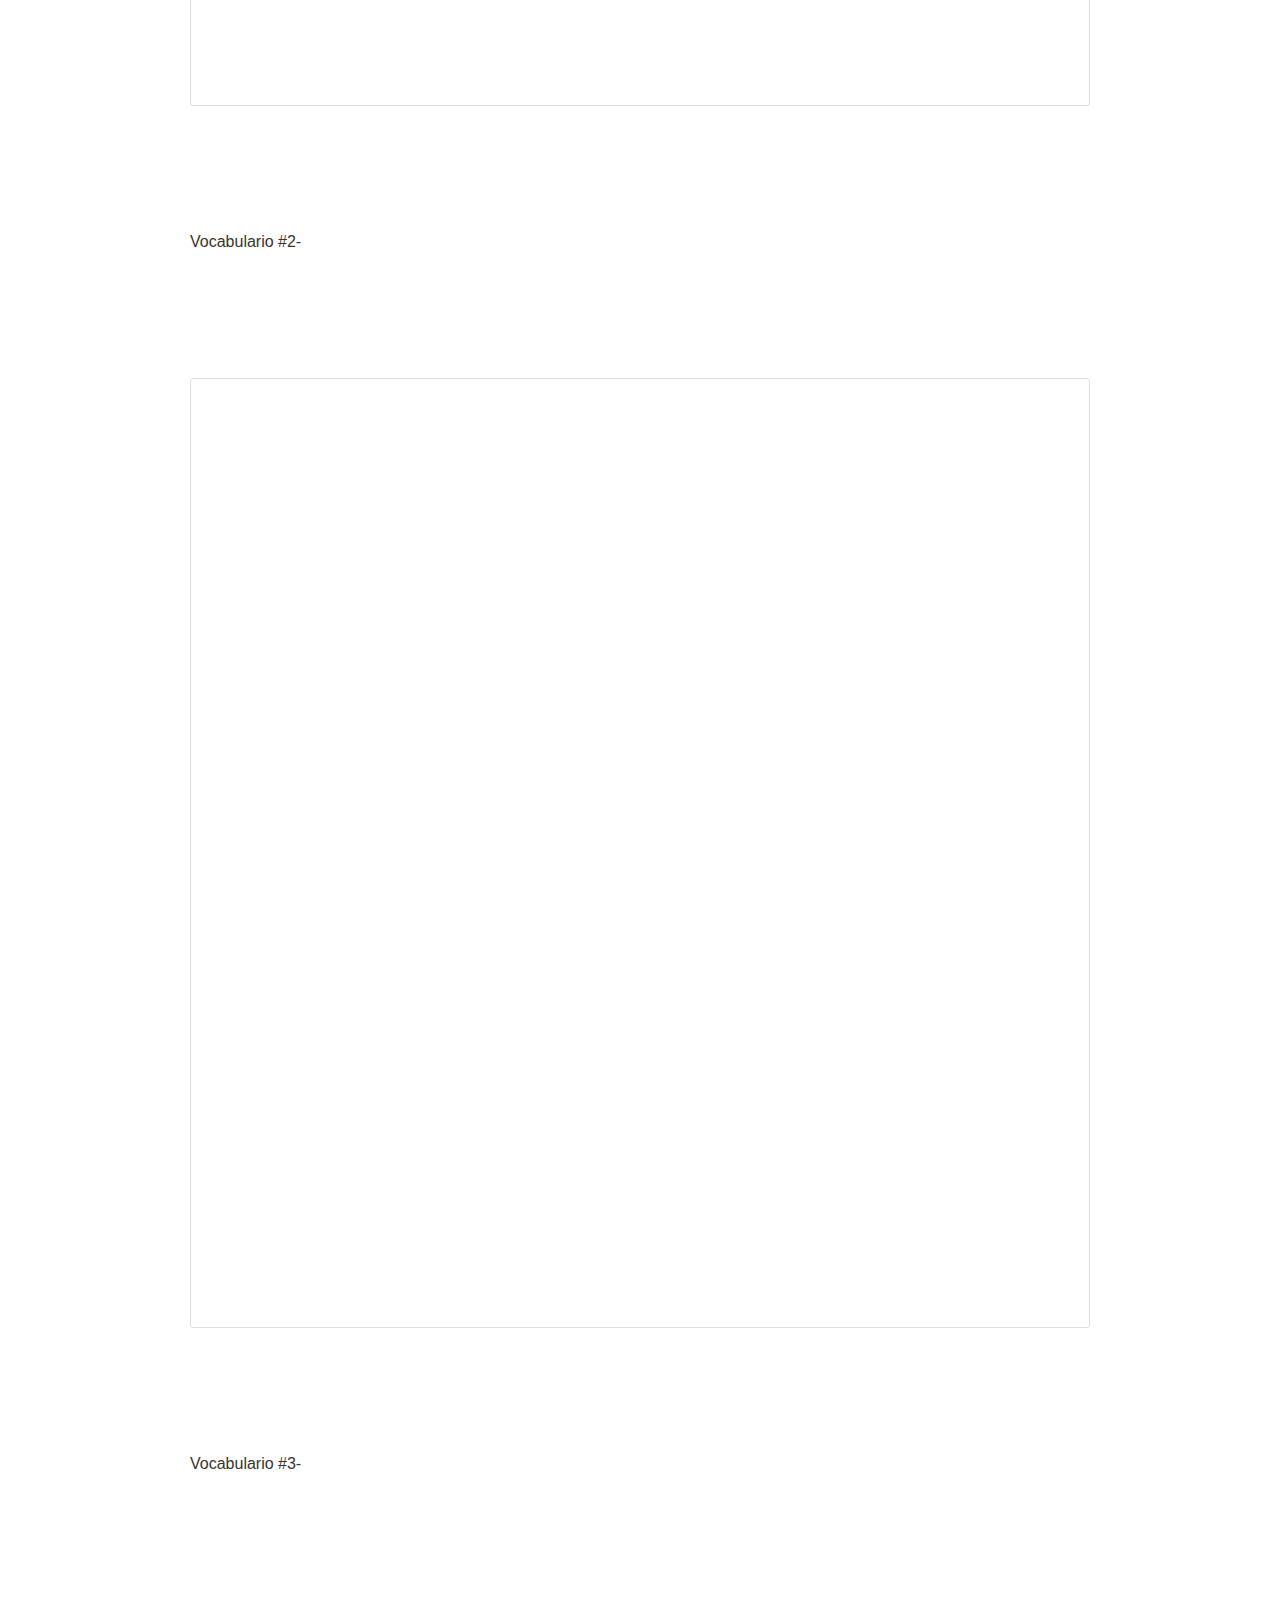
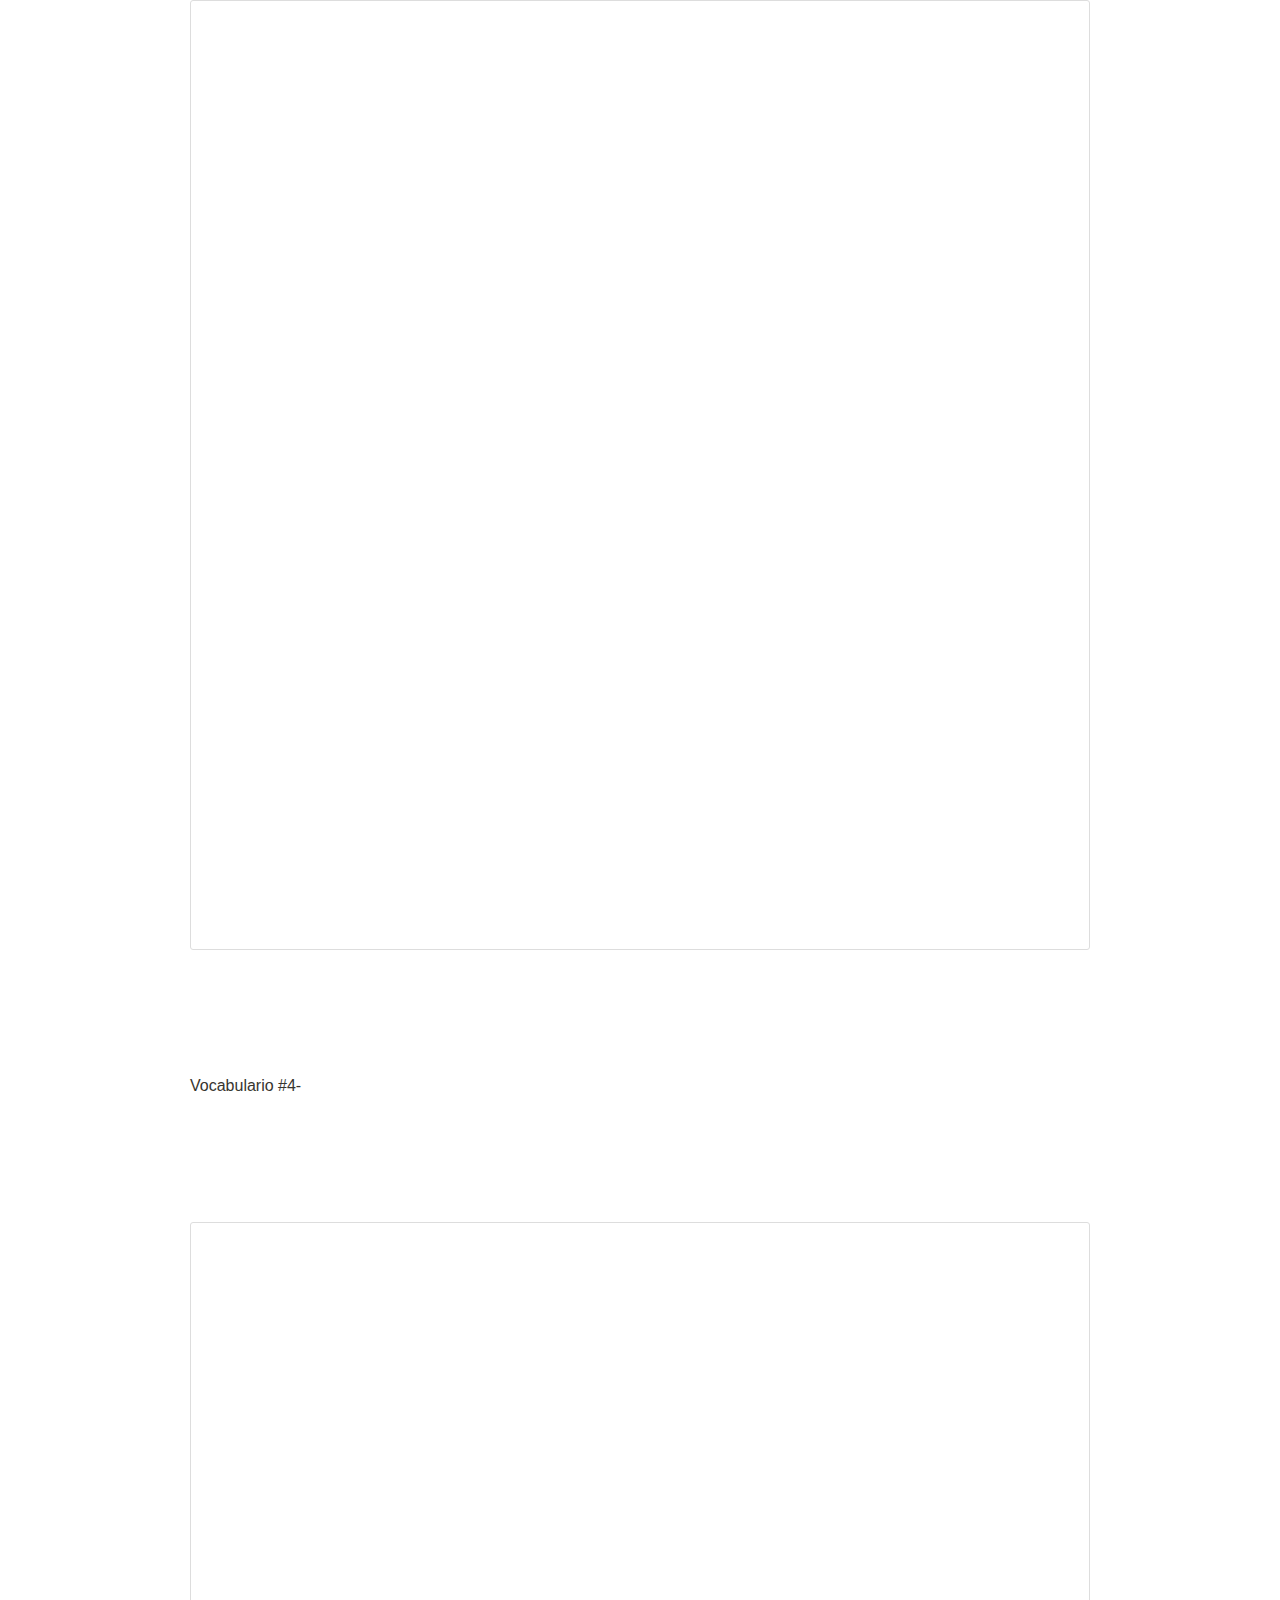
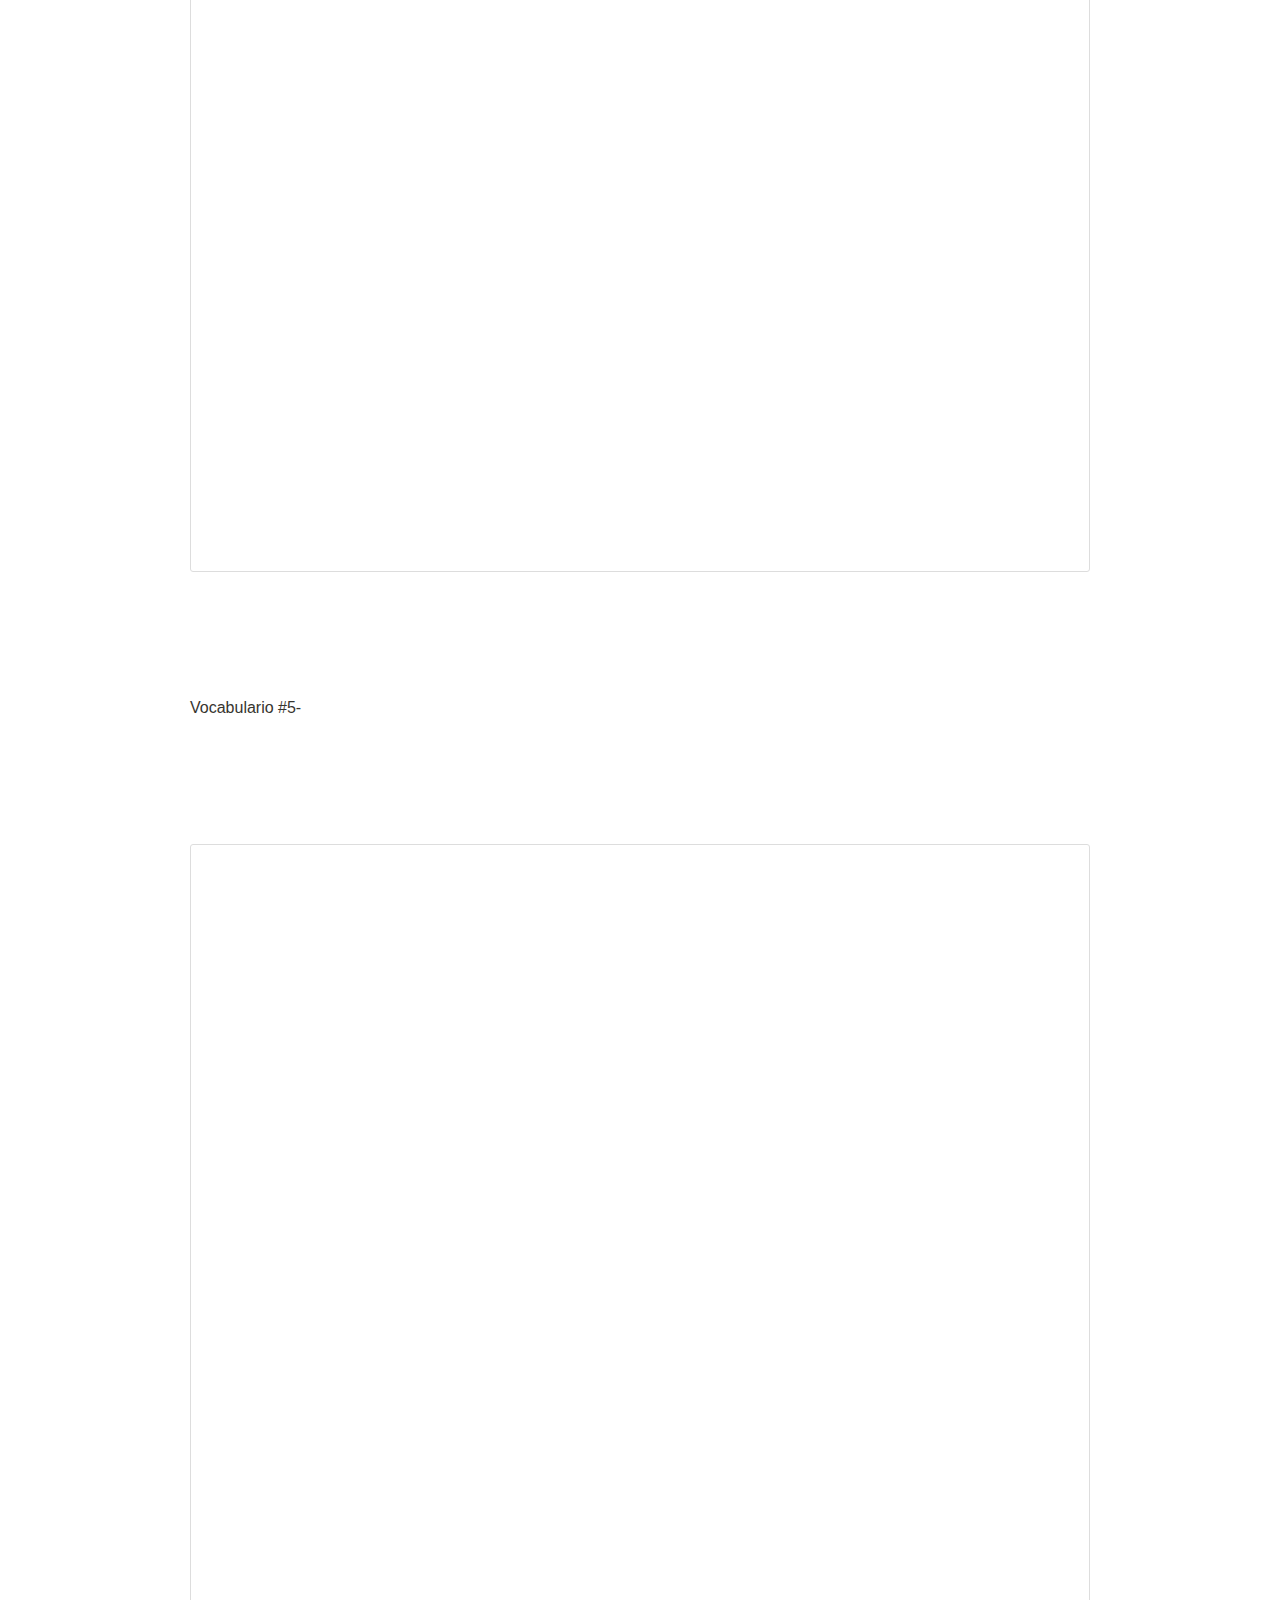
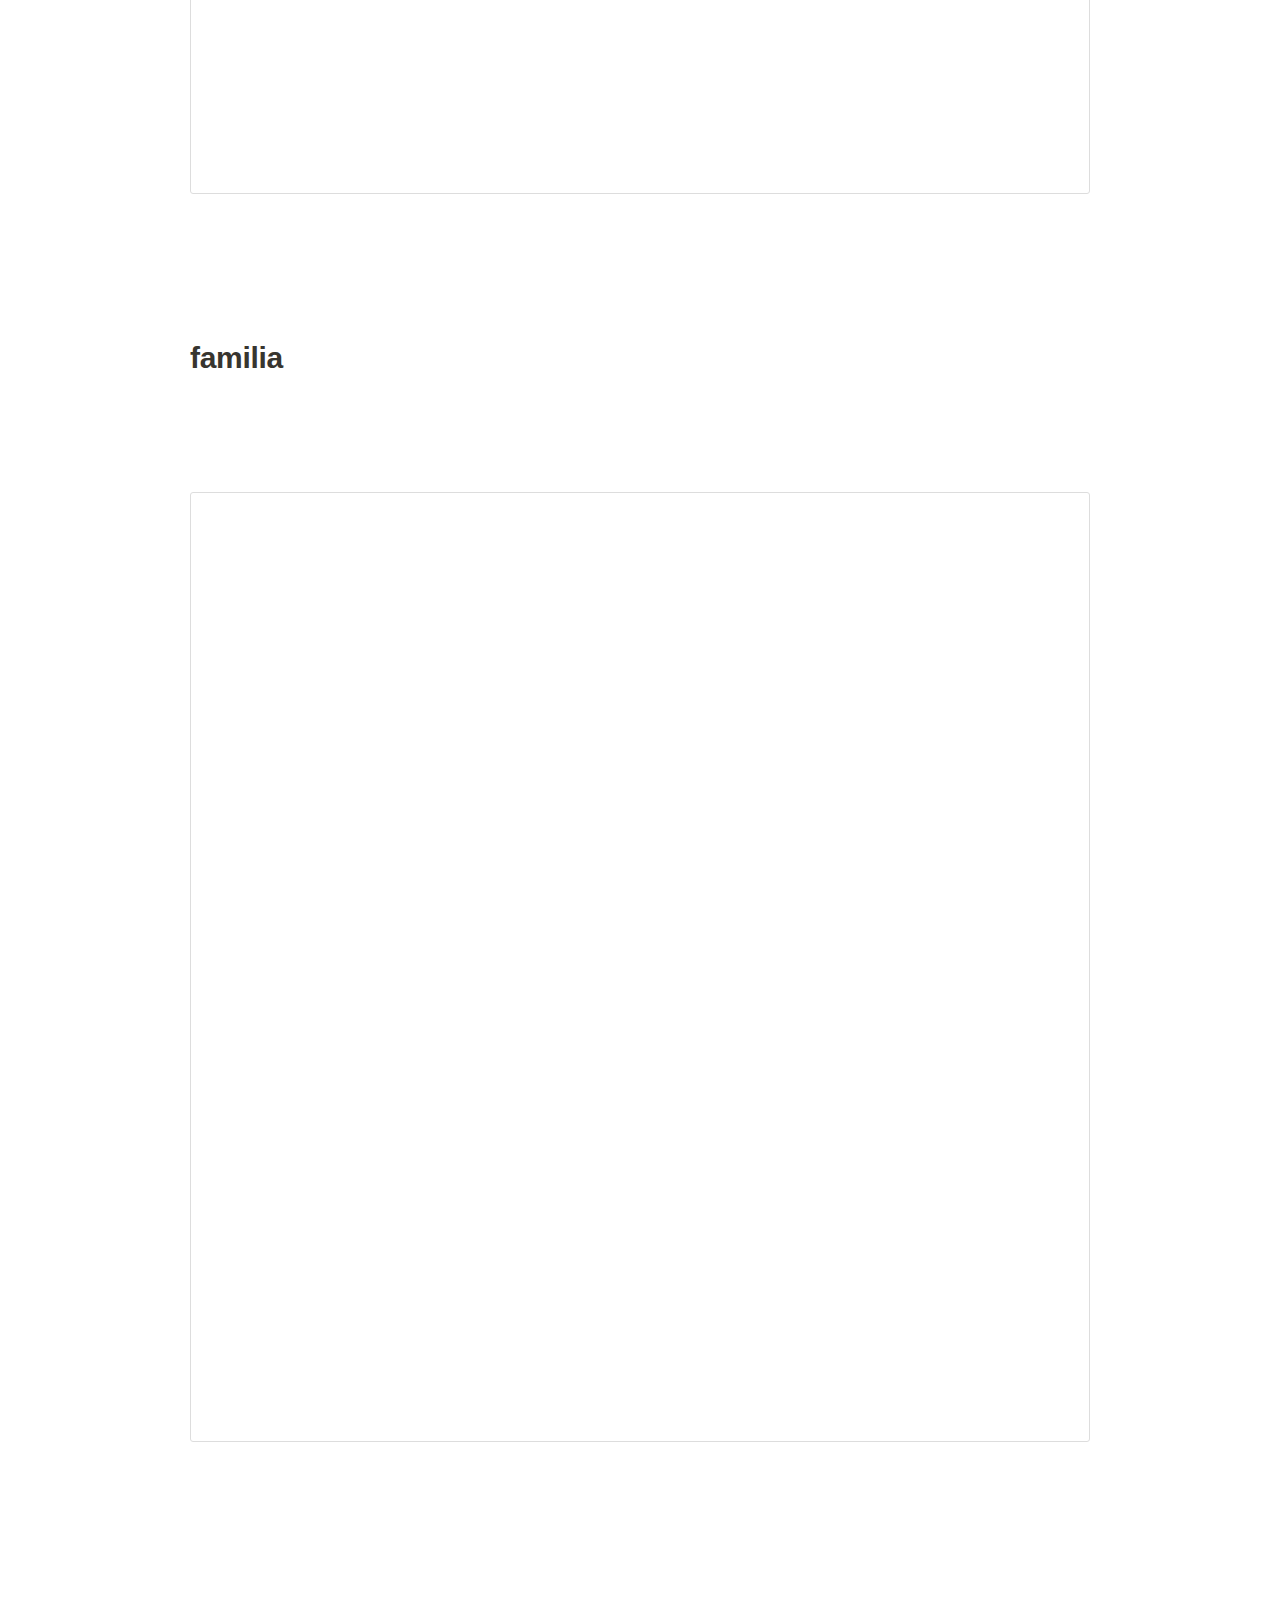
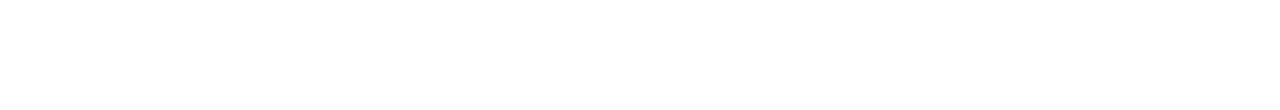
<file: Mi propio duolingo c3e0069ac57b4f8ab5d5580aeb7994fd.html>
<html>

<head>
	<meta http-equiv="Content-Type" content="text/html; charset=utf-8" />
	<title>Mi propio duolingo</title>
	<style>
		/* cspell:disable-file */
		/* webkit printing magic: print all background colors */
		html {
			-webkit-print-color-adjust: exact;
		}

		* {
			box-sizing: border-box;
			-webkit-print-color-adjust: exact;
		}

		html,
		body {
			margin: 0;
			padding: 0;
		}

		@media only screen {
			body {
				margin: 2em auto;
				max-width: 900px;
				color: rgb(55, 53, 47);
			}
		}

		body {
			line-height: 1.5;
			white-space: pre-wrap;
		}

		a,
		a.visited {
			color: inherit;
			text-decoration: underline;
		}

		.pdf-relative-link-path {
			font-size: 80%;
			color: #444;
		}

		h1,
		h2,
		h3 {
			letter-spacing: -0.01em;
			line-height: 1.2;
			font-weight: 600;
			margin-bottom: 0;
		}

		.page-title {
			font-size: 2.5rem;
			font-weight: 700;
			margin-top: 0;
			margin-bottom: 0.75em;
		}

		h1 {
			font-size: 1.875rem;
			margin-top: 1.875rem;
		}

		h2 {
			font-size: 1.5rem;
			margin-top: 1.5rem;
		}

		h3 {
			font-size: 1.25rem;
			margin-top: 1.25rem;
		}

		.source {
			border: 1px solid #ddd;
			border-radius: 3px;
			padding: 1.5em;
			word-break: break-all;
		}

		.callout {
			border-radius: 3px;
			padding: 1rem;
		}

		figure {
			margin: 1.25em 0;
			page-break-inside: avoid;
		}

		figcaption {
			opacity: 0.5;
			font-size: 85%;
			margin-top: 0.5em;
		}

		mark {
			background-color: transparent;
		}

		.indented {
			padding-left: 1.5em;
		}

		hr {
			background: transparent;
			display: block;
			width: 100%;
			height: 1px;
			visibility: visible;
			border: none;
			border-bottom: 1px solid rgba(55, 53, 47, 0.09);
		}

		img {
			max-width: 100%;
		}

		@media only print {
			img {
				max-height: 100vh;
				object-fit: contain;
			}
		}

		@page {
			margin: 1in;
		}

		.collection-content {
			font-size: 0.875rem;
		}

		.column-list {
			display: flex;
			justify-content: space-between;
		}

		.column {
			padding: 0 1em;
		}

		.column:first-child {
			padding-left: 0;
		}

		.column:last-child {
			padding-right: 0;
		}

		.table_of_contents-item {
			display: block;
			font-size: 0.875rem;
			line-height: 1.3;
			padding: 0.125rem;
		}

		.table_of_contents-indent-1 {
			margin-left: 1.5rem;
		}

		.table_of_contents-indent-2 {
			margin-left: 3rem;
		}

		.table_of_contents-indent-3 {
			margin-left: 4.5rem;
		}

		.table_of_contents-link {
			text-decoration: none;
			opacity: 0.7;
			border-bottom: 1px solid rgba(55, 53, 47, 0.18);
		}

		table,
		th,
		td {
			border: 1px solid rgba(55, 53, 47, 0.09);
			border-collapse: collapse;
		}

		table {
			border-left: none;
			border-right: none;
		}

		th,
		td {
			font-weight: normal;
			padding: 0.25em 0.5em;
			line-height: 1.5;
			min-height: 1.5em;
			text-align: left;
		}

		th {
			color: rgba(55, 53, 47, 0.6);
		}

		ol,
		ul {
			margin: 0;
			margin-block-start: 0.6em;
			margin-block-end: 0.6em;
		}

		li>ol:first-child,
		li>ul:first-child {
			margin-block-start: 0.6em;
		}

		ul>li {
			list-style: disc;
		}

		ul.to-do-list {
			padding-inline-start: 0;
		}

		ul.to-do-list>li {
			list-style: none;
		}

		.to-do-children-checked {
			text-decoration: line-through;
			opacity: 0.375;
		}

		ul.toggle>li {
			list-style: none;
		}

		ul {
			padding-inline-start: 1.7em;
		}

		ul>li {
			padding-left: 0.1em;
		}

		ol {
			padding-inline-start: 1.6em;
		}

		ol>li {
			padding-left: 0.2em;
		}

		.mono ol {
			padding-inline-start: 2em;
		}

		.mono ol>li {
			text-indent: -0.4em;
		}

		.toggle {
			padding-inline-start: 0em;
			list-style-type: none;
		}

		/* Indent toggle children */
		.toggle>li>details {
			padding-left: 1.7em;
		}

		.toggle>li>details>summary {
			margin-left: -1.1em;
		}

		.selected-value {
			display: inline-block;
			padding: 0 0.5em;
			background: rgba(206, 205, 202, 0.5);
			border-radius: 3px;
			margin-right: 0.5em;
			margin-top: 0.3em;
			margin-bottom: 0.3em;
			white-space: nowrap;
		}

		.collection-title {
			display: inline-block;
			margin-right: 1em;
		}

		.page-description {
			margin-bottom: 2em;
		}

		.simple-table {
			margin-top: 1em;
			font-size: 0.875rem;
			empty-cells: show;
		}

		.simple-table td {
			height: 29px;
			min-width: 120px;
		}

		.simple-table th {
			height: 29px;
			min-width: 120px;
		}

		.simple-table-header-color {
			background: rgb(247, 246, 243);
			color: black;
		}

		.simple-table-header {
			font-weight: 500;
		}

		time {
			opacity: 0.5;
		}

		.icon {
			display: inline-block;
			max-width: 1.2em;
			max-height: 1.2em;
			text-decoration: none;
			vertical-align: text-bottom;
			margin-right: 0.5em;
		}

		img.icon {
			border-radius: 3px;
		}

		.user-icon {
			width: 1.5em;
			height: 1.5em;
			border-radius: 100%;
			margin-right: 0.5rem;
		}

		.user-icon-inner {
			font-size: 0.8em;
		}

		.text-icon {
			border: 1px solid #000;
			text-align: center;
		}

		.page-cover-image {
			display: block;
			object-fit: cover;
			width: 100%;
			max-height: 30vh;
		}

		.page-header-icon {
			font-size: 3rem;
			margin-bottom: 1rem;
		}

		.page-header-icon-with-cover {
			margin-top: -0.72em;
			margin-left: 0.07em;
		}

		.page-header-icon img {
			border-radius: 3px;
		}

		.link-to-page {
			margin: 1em 0;
			padding: 0;
			border: none;
			font-weight: 500;
		}

		p>.user {
			opacity: 0.5;
		}

		td>.user,
		td>time {
			white-space: nowrap;
		}

		input[type="checkbox"] {
			transform: scale(1.5);
			margin-right: 0.6em;
			vertical-align: middle;
		}

		p {
			margin-top: 0.5em;
			margin-bottom: 0.5em;
		}

		.image {
			border: none;
			margin: 1.5em 0;
			padding: 0;
			border-radius: 0;
			text-align: center;
		}

		.code,
		code {
			background: rgba(135, 131, 120, 0.15);
			border-radius: 3px;
			padding: 0.2em 0.4em;
			border-radius: 3px;
			font-size: 85%;
			tab-size: 2;
		}

		code {
			color: #eb5757;
		}

		.code {
			padding: 1.5em 1em;
		}

		.code-wrap {
			white-space: pre-wrap;
			word-break: break-all;
		}

		.code>code {
			background: none;
			padding: 0;
			font-size: 100%;
			color: inherit;
		}

		blockquote {
			font-size: 1.25em;
			margin: 1em 0;
			padding-left: 1em;
			border-left: 3px solid rgb(55, 53, 47);
		}

		.bookmark {
			text-decoration: none;
			max-height: 8em;
			padding: 0;
			display: flex;
			width: 100%;
			align-items: stretch;
		}

		.bookmark-title {
			font-size: 0.85em;
			overflow: hidden;
			text-overflow: ellipsis;
			height: 1.75em;
			white-space: nowrap;
		}

		.bookmark-text {
			display: flex;
			flex-direction: column;
		}

		.bookmark-info {
			flex: 4 1 180px;
			padding: 12px 14px 14px;
			display: flex;
			flex-direction: column;
			justify-content: space-between;
		}

		.bookmark-image {
			width: 33%;
			flex: 1 1 180px;
			display: block;
			position: relative;
			object-fit: cover;
			border-radius: 1px;
		}

		.bookmark-description {
			color: rgba(55, 53, 47, 0.6);
			font-size: 0.75em;
			overflow: hidden;
			max-height: 4.5em;
			word-break: break-word;
		}

		.bookmark-href {
			font-size: 0.75em;
			margin-top: 0.25em;
		}

		.sans {
			font-family: ui-sans-serif, -apple-system, BlinkMacSystemFont, "Segoe UI", Helvetica, "Apple Color Emoji", Arial, sans-serif, "Segoe UI Emoji", "Segoe UI Symbol";
		}

		.code {
			font-family: "SFMono-Regular", Menlo, Consolas, "PT Mono", "Liberation Mono", Courier, monospace;
		}

		.serif {
			font-family: Lyon-Text, Georgia, ui-serif, serif;
		}

		.mono {
			font-family: iawriter-mono, Nitti, Menlo, Courier, monospace;
		}

		.pdf .sans {
			font-family: Inter, ui-sans-serif, -apple-system, BlinkMacSystemFont, "Segoe UI", Helvetica, "Apple Color Emoji", Arial, sans-serif, "Segoe UI Emoji", "Segoe UI Symbol", 'Twemoji', 'Noto Color Emoji', 'Noto Sans CJK JP';
		}

		.pdf:lang(zh-CN) .sans {
			font-family: Inter, ui-sans-serif, -apple-system, BlinkMacSystemFont, "Segoe UI", Helvetica, "Apple Color Emoji", Arial, sans-serif, "Segoe UI Emoji", "Segoe UI Symbol", 'Twemoji', 'Noto Color Emoji', 'Noto Sans CJK SC';
		}

		.pdf:lang(zh-TW) .sans {
			font-family: Inter, ui-sans-serif, -apple-system, BlinkMacSystemFont, "Segoe UI", Helvetica, "Apple Color Emoji", Arial, sans-serif, "Segoe UI Emoji", "Segoe UI Symbol", 'Twemoji', 'Noto Color Emoji', 'Noto Sans CJK TC';
		}

		.pdf:lang(ko-KR) .sans {
			font-family: Inter, ui-sans-serif, -apple-system, BlinkMacSystemFont, "Segoe UI", Helvetica, "Apple Color Emoji", Arial, sans-serif, "Segoe UI Emoji", "Segoe UI Symbol", 'Twemoji', 'Noto Color Emoji', 'Noto Sans CJK KR';
		}

		.pdf .code {
			font-family: Source Code Pro, "SFMono-Regular", Menlo, Consolas, "PT Mono", "Liberation Mono", Courier, monospace, 'Twemoji', 'Noto Color Emoji', 'Noto Sans Mono CJK JP';
		}

		.pdf:lang(zh-CN) .code {
			font-family: Source Code Pro, "SFMono-Regular", Menlo, Consolas, "PT Mono", "Liberation Mono", Courier, monospace, 'Twemoji', 'Noto Color Emoji', 'Noto Sans Mono CJK SC';
		}

		.pdf:lang(zh-TW) .code {
			font-family: Source Code Pro, "SFMono-Regular", Menlo, Consolas, "PT Mono", "Liberation Mono", Courier, monospace, 'Twemoji', 'Noto Color Emoji', 'Noto Sans Mono CJK TC';
		}

		.pdf:lang(ko-KR) .code {
			font-family: Source Code Pro, "SFMono-Regular", Menlo, Consolas, "PT Mono", "Liberation Mono", Courier, monospace, 'Twemoji', 'Noto Color Emoji', 'Noto Sans Mono CJK KR';
		}

		.pdf .serif {
			font-family: PT Serif, Lyon-Text, Georgia, ui-serif, serif, 'Twemoji', 'Noto Color Emoji', 'Noto Serif CJK JP';
		}

		.pdf:lang(zh-CN) .serif {
			font-family: PT Serif, Lyon-Text, Georgia, ui-serif, serif, 'Twemoji', 'Noto Color Emoji', 'Noto Serif CJK SC';
		}

		.pdf:lang(zh-TW) .serif {
			font-family: PT Serif, Lyon-Text, Georgia, ui-serif, serif, 'Twemoji', 'Noto Color Emoji', 'Noto Serif CJK TC';
		}

		.pdf:lang(ko-KR) .serif {
			font-family: PT Serif, Lyon-Text, Georgia, ui-serif, serif, 'Twemoji', 'Noto Color Emoji', 'Noto Serif CJK KR';
		}

		.pdf .mono {
			font-family: PT Mono, iawriter-mono, Nitti, Menlo, Courier, monospace, 'Twemoji', 'Noto Color Emoji', 'Noto Sans Mono CJK JP';
		}

		.pdf:lang(zh-CN) .mono {
			font-family: PT Mono, iawriter-mono, Nitti, Menlo, Courier, monospace, 'Twemoji', 'Noto Color Emoji', 'Noto Sans Mono CJK SC';
		}

		.pdf:lang(zh-TW) .mono {
			font-family: PT Mono, iawriter-mono, Nitti, Menlo, Courier, monospace, 'Twemoji', 'Noto Color Emoji', 'Noto Sans Mono CJK TC';
		}

		.pdf:lang(ko-KR) .mono {
			font-family: PT Mono, iawriter-mono, Nitti, Menlo, Courier, monospace, 'Twemoji', 'Noto Color Emoji', 'Noto Sans Mono CJK KR';
		}

		.highlight-default {
			color: rgba(55, 53, 47, 1);
		}

		.highlight-gray {
			color: rgba(120, 119, 116, 1);
			fill: rgba(120, 119, 116, 1);
		}

		.highlight-brown {
			color: rgba(159, 107, 83, 1);
			fill: rgba(159, 107, 83, 1);
		}

		.highlight-orange {
			color: rgba(217, 115, 13, 1);
			fill: rgba(217, 115, 13, 1);
		}

		.highlight-yellow {
			color: rgba(203, 145, 47, 1);
			fill: rgba(203, 145, 47, 1);
		}

		.highlight-teal {
			color: rgba(68, 131, 97, 1);
			fill: rgba(68, 131, 97, 1);
		}

		.highlight-blue {
			color: rgba(51, 126, 169, 1);
			fill: rgba(51, 126, 169, 1);
		}

		.highlight-purple {
			color: rgba(144, 101, 176, 1);
			fill: rgba(144, 101, 176, 1);
		}

		.highlight-pink {
			color: rgba(193, 76, 138, 1);
			fill: rgba(193, 76, 138, 1);
		}

		.highlight-red {
			color: rgba(212, 76, 71, 1);
			fill: rgba(212, 76, 71, 1);
		}

		.highlight-gray_background {
			background: rgba(241, 241, 239, 1);
		}

		.highlight-brown_background {
			background: rgba(244, 238, 238, 1);
		}

		.highlight-orange_background {
			background: rgba(251, 236, 221, 1);
		}

		.highlight-yellow_background {
			background: rgba(251, 243, 219, 1);
		}

		.highlight-teal_background {
			background: rgba(237, 243, 236, 1);
		}

		.highlight-blue_background {
			background: rgba(231, 243, 248, 1);
		}

		.highlight-purple_background {
			background: rgba(244, 240, 247, 0.8);
		}

		.highlight-pink_background {
			background: rgba(249, 238, 243, 0.8);
		}

		.highlight-red_background {
			background: rgba(253, 235, 236, 1);
		}

		.block-color-default {
			color: inherit;
			fill: inherit;
		}

		.block-color-gray {
			color: rgba(120, 119, 116, 1);
			fill: rgba(120, 119, 116, 1);
		}

		.block-color-brown {
			color: rgba(159, 107, 83, 1);
			fill: rgba(159, 107, 83, 1);
		}

		.block-color-orange {
			color: rgba(217, 115, 13, 1);
			fill: rgba(217, 115, 13, 1);
		}

		.block-color-yellow {
			color: rgba(203, 145, 47, 1);
			fill: rgba(203, 145, 47, 1);
		}

		.block-color-teal {
			color: rgba(68, 131, 97, 1);
			fill: rgba(68, 131, 97, 1);
		}

		.block-color-blue {
			color: rgba(51, 126, 169, 1);
			fill: rgba(51, 126, 169, 1);
		}

		.block-color-purple {
			color: rgba(144, 101, 176, 1);
			fill: rgba(144, 101, 176, 1);
		}

		.block-color-pink {
			color: rgba(193, 76, 138, 1);
			fill: rgba(193, 76, 138, 1);
		}

		.block-color-red {
			color: rgba(212, 76, 71, 1);
			fill: rgba(212, 76, 71, 1);
		}

		.block-color-gray_background {
			background: rgba(241, 241, 239, 1);
		}

		.block-color-brown_background {
			background: rgba(244, 238, 238, 1);
		}

		.block-color-orange_background {
			background: rgba(251, 236, 221, 1);
		}

		.block-color-yellow_background {
			background: rgba(251, 243, 219, 1);
		}

		.block-color-teal_background {
			background: rgba(237, 243, 236, 1);
		}

		.block-color-blue_background {
			background: rgba(231, 243, 248, 1);
		}

		.block-color-purple_background {
			background: rgba(244, 240, 247, 0.8);
		}

		.block-color-pink_background {
			background: rgba(249, 238, 243, 0.8);
		}

		.block-color-red_background {
			background: rgba(253, 235, 236, 1);
		}

		.select-value-color-uiBlue {
			background-color: rgba(35, 131, 226, .07);
		}

		.select-value-color-pink {
			background-color: rgba(245, 224, 233, 1);
		}

		.select-value-color-purple {
			background-color: rgba(232, 222, 238, 1);
		}

		.select-value-color-green {
			background-color: rgba(219, 237, 219, 1);
		}

		.select-value-color-gray {
			background-color: rgba(227, 226, 224, 1);
		}

		.select-value-color-transparentGray {
			background-color: rgba(227, 226, 224, 0);
		}

		.select-value-color-translucentGray {
			background-color: rgba(255, 255, 255, 0.0375);
		}

		.select-value-color-orange {
			background-color: rgba(250, 222, 201, 1);
		}

		.select-value-color-brown {
			background-color: rgba(238, 224, 218, 1);
		}

		.select-value-color-red {
			background-color: rgba(255, 226, 221, 1);
		}

		.select-value-color-yellow {
			background-color: rgba(253, 236, 200, 1);
		}

		.select-value-color-blue {
			background-color: rgba(211, 229, 239, 1);
		}

		.select-value-color-pageGlass {
			background-color: undefined;
		}

		.select-value-color-washGlass {
			background-color: undefined;
		}

		.checkbox {
			display: inline-flex;
			vertical-align: text-bottom;
			width: 16;
			height: 16;
			background-size: 16px;
			margin-left: 2px;
			margin-right: 5px;
		}

		.checkbox-on {
			background-image: url("data:image/svg+xml;charset=UTF-8,%3Csvg%20width%3D%2216%22%20height%3D%2216%22%20viewBox%3D%220%200%2016%2016%22%20fill%3D%22none%22%20xmlns%3D%22http%3A%2F%2Fwww.w3.org%2F2000%2Fsvg%22%3E%0A%3Crect%20width%3D%2216%22%20height%3D%2216%22%20fill%3D%22%2358A9D7%22%2F%3E%0A%3Cpath%20d%3D%22M6.71429%2012.2852L14%204.9995L12.7143%203.71436L6.71429%209.71378L3.28571%206.2831L2%207.57092L6.71429%2012.2852Z%22%20fill%3D%22white%22%2F%3E%0A%3C%2Fsvg%3E");
		}

		.checkbox-off {
			background-image: url("data:image/svg+xml;charset=UTF-8,%3Csvg%20width%3D%2216%22%20height%3D%2216%22%20viewBox%3D%220%200%2016%2016%22%20fill%3D%22none%22%20xmlns%3D%22http%3A%2F%2Fwww.w3.org%2F2000%2Fsvg%22%3E%0A%3Crect%20x%3D%220.75%22%20y%3D%220.75%22%20width%3D%2214.5%22%20height%3D%2214.5%22%20fill%3D%22white%22%20stroke%3D%22%2336352F%22%20stroke-width%3D%221.5%22%2F%3E%0A%3C%2Fsvg%3E");
		}
	</style>
</head>

<body>
	<article id="c3e0069a-c57b-4f8a-b5d5-580aeb7994fd" class="page sans">
		<header>
			<div class="page-header-icon undefined"><span class="icon">📓</span></div>
			<h1 class="page-title">Mi propio duolingo</h1>
			<p class="page-description"></p>
		</header>
		<div class="page-body">
			<p id="e39a0885-94d7-4273-bddc-385cb45e2416" class="">Vocabulario #1 </p>
			<figure id="0d702481-c0a9-4bff-80dc-4ef6798aa5bc">
				<div class="source"><iframe style="max-width:100%"
						src="https://wordwall.net/embed/efdebde6e6014ddaa21833e130f53447?themeId=1&templateId=3&fontStackId=0"
						width="2500" height="900" frameborder="0" allowfullscreen></iframe></div>
			</figure>
			<p id="3f37bfd3-806c-4235-838a-319af8be3a7b" class="">Vocabulario #2- </p>
			<figure id="474d986c-daed-4db4-a626-12acdc63c4bc">
				<div class="source"><iframe style="max-width:100%"
						src="https://wordwall.net/embed/a71a7b3a69d2469cb0efa3f4666e9c37?themeId=1&templateId=3&fontStackId=0"
						width="2500" height="900" frameborder="0" allowfullscreen></iframe></div>
			</figure>
			<p id="8623df8a-199b-4eec-a220-a755710b9421" class="">Vocabulario #3- </p>
			<figure id="e04057d6-f11c-4a0f-85df-1038173c4ada">
				<div class="source"><iframe style="max-width:100%"
						src="https://wordwall.net/embed/0216acf551d4475b958050fb991c71d5?themeId=1&templateId=3&fontStackId=0"
						width="2500" height="900" frameborder="0" allowfullscreen></iframe></div>
			</figure>
			<p id="4d32cfc8-8c19-47db-8af6-c97b5d097d3b" class="">Vocabulario #4- </p>
			<figure id="5f95e71f-6012-41c9-ab90-922f87309be5">
				<div class="source"><iframe style="max-width:100%"
						src="https://wordwall.net/embed/aa7506e8db3048d7a41e428dc65627e0?themeId=1&templateId=3&fontStackId=0"
						width="2500" height="900" frameborder="0" allowfullscreen></iframe></div>
			</figure>
			<p id="f752114f-5b43-43e2-969c-dc24921e0c2d" class="">Vocabulario #5- </p>
			<figure id="7e43f764-feb6-4441-a48f-f1c951aa5e1a">
				<div class="source"><iframe style="max-width:100%"
						src="https://wordwall.net/embed/f329287ad48c4d92bed9bfd74de99584?themeId=1&templateId=3&fontStackId=0"
						width="2500" height="900" frameborder="0" allowfullscreen></iframe></div>
			</figure>
			<h1 id="a890c183-d737-4557-b4ed-1b40dfb2db51" class="">familia</h1>
			<figure id="12a86fd3-a01d-450c-b121-f0a4c6807411">
				<div class="source"><iframe style="max-width:100%"
						src="https://wordwall.net/embed/01667b029625479fac4993c47d3dc749?themeId=1&templateId=3&fontStackId=0"
						width="2500" height="900" frameborder="0" allowfullscreen></iframe></div>
			</figure>
		</div>
	</article><span class="sans" style="font-size:14px;padding-top:2em"></span>
</body>

</html>
</file>
